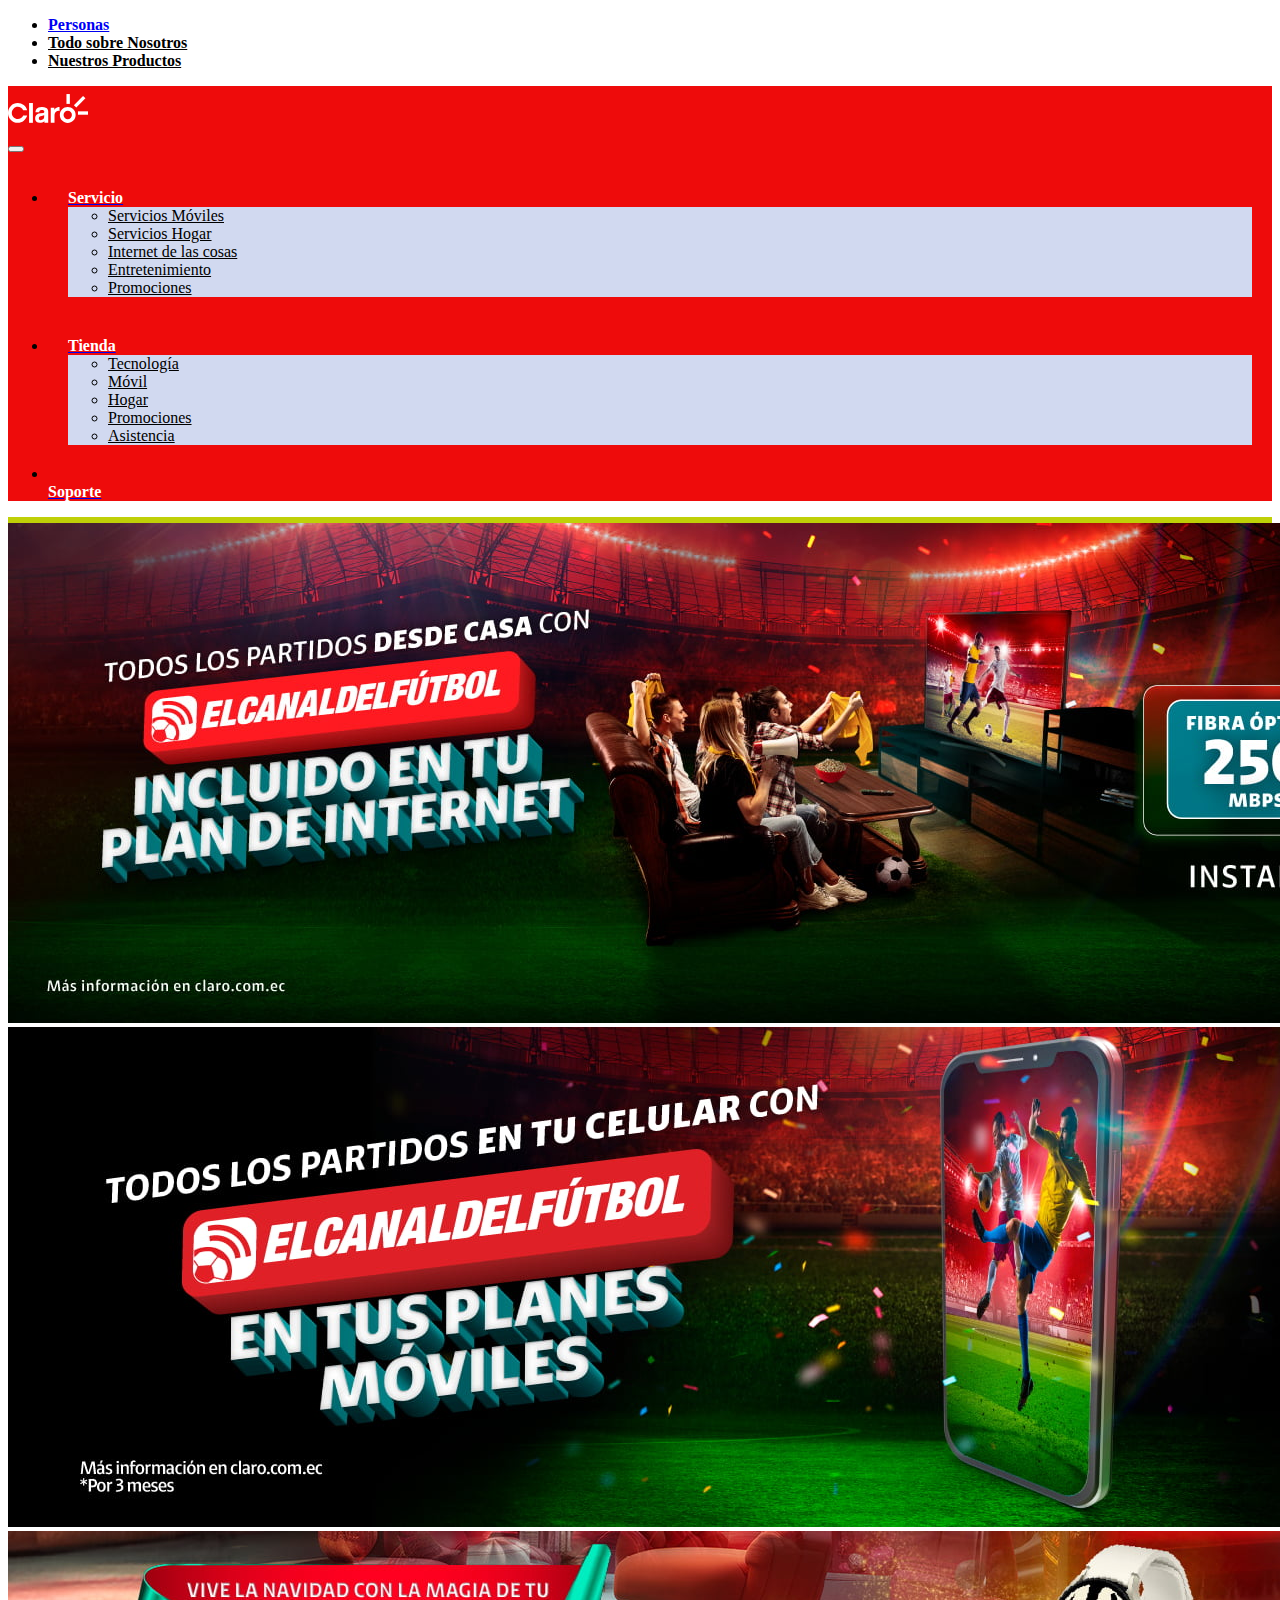
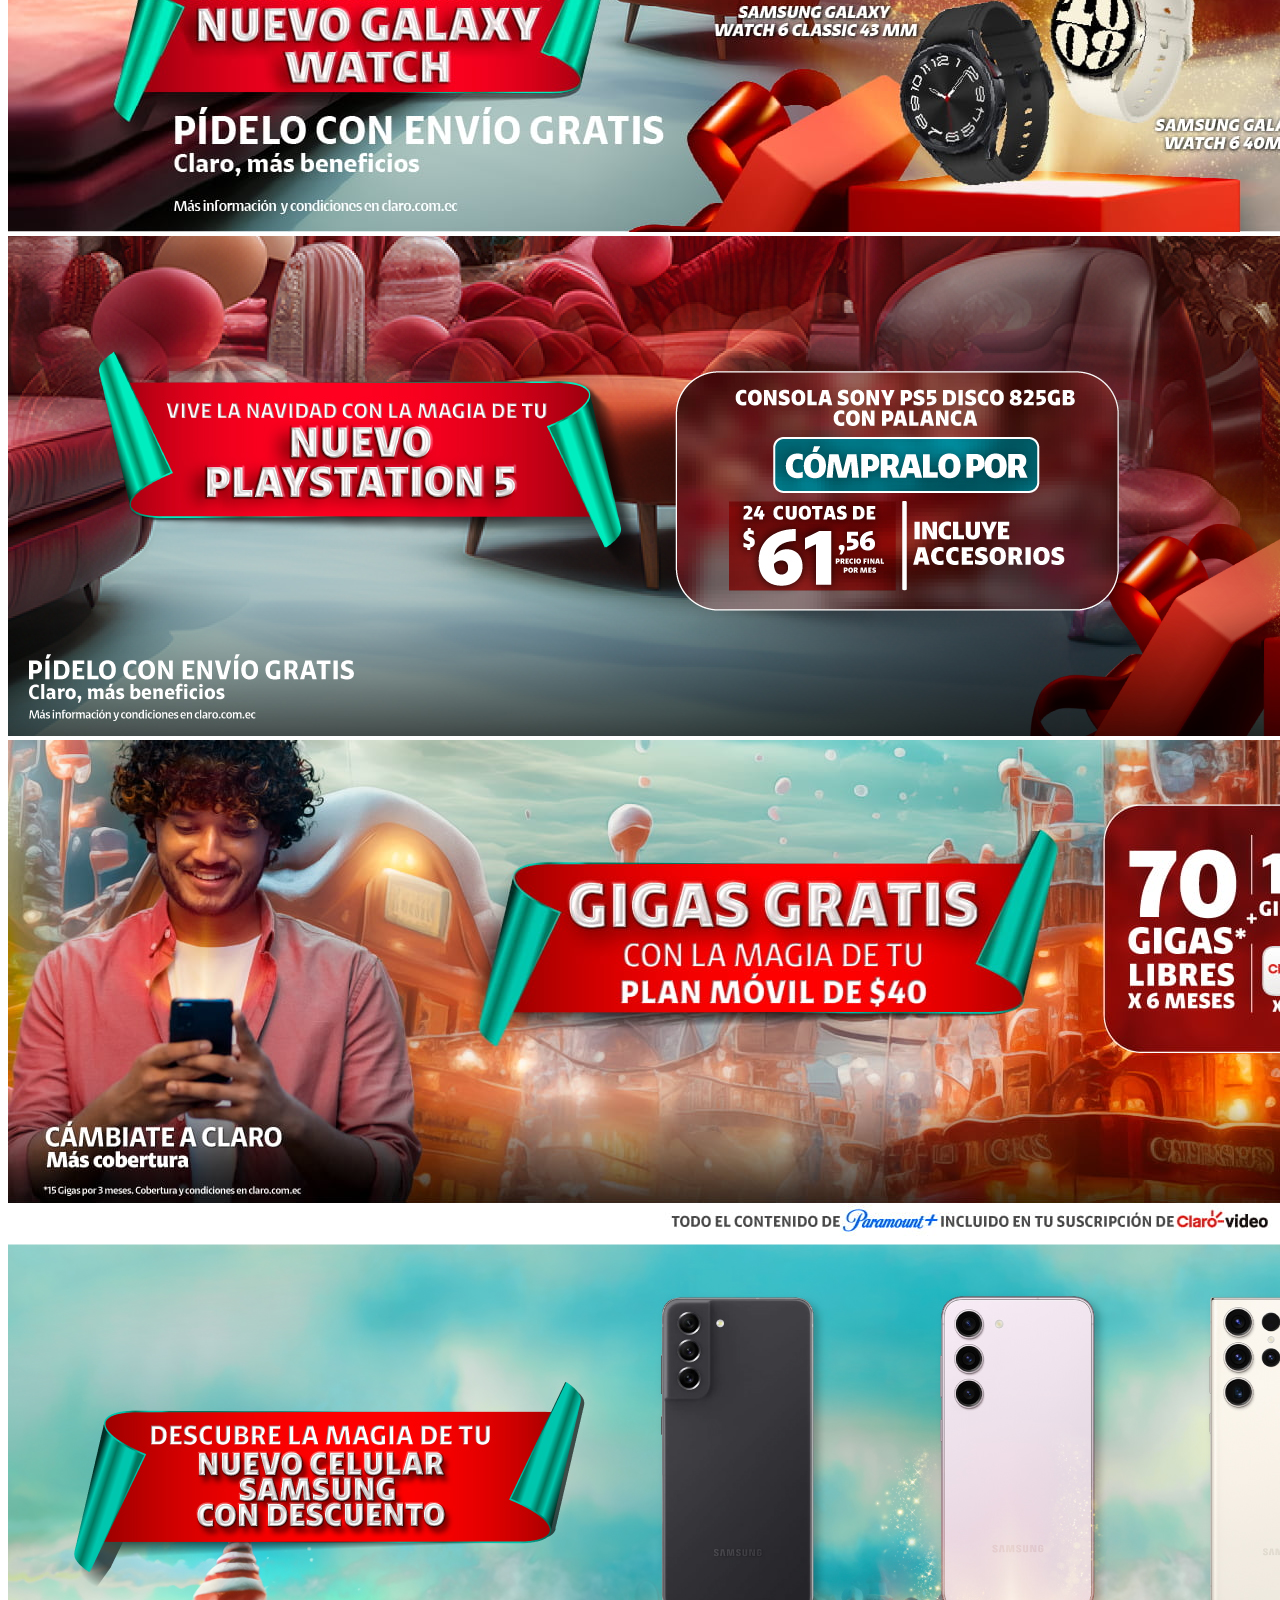
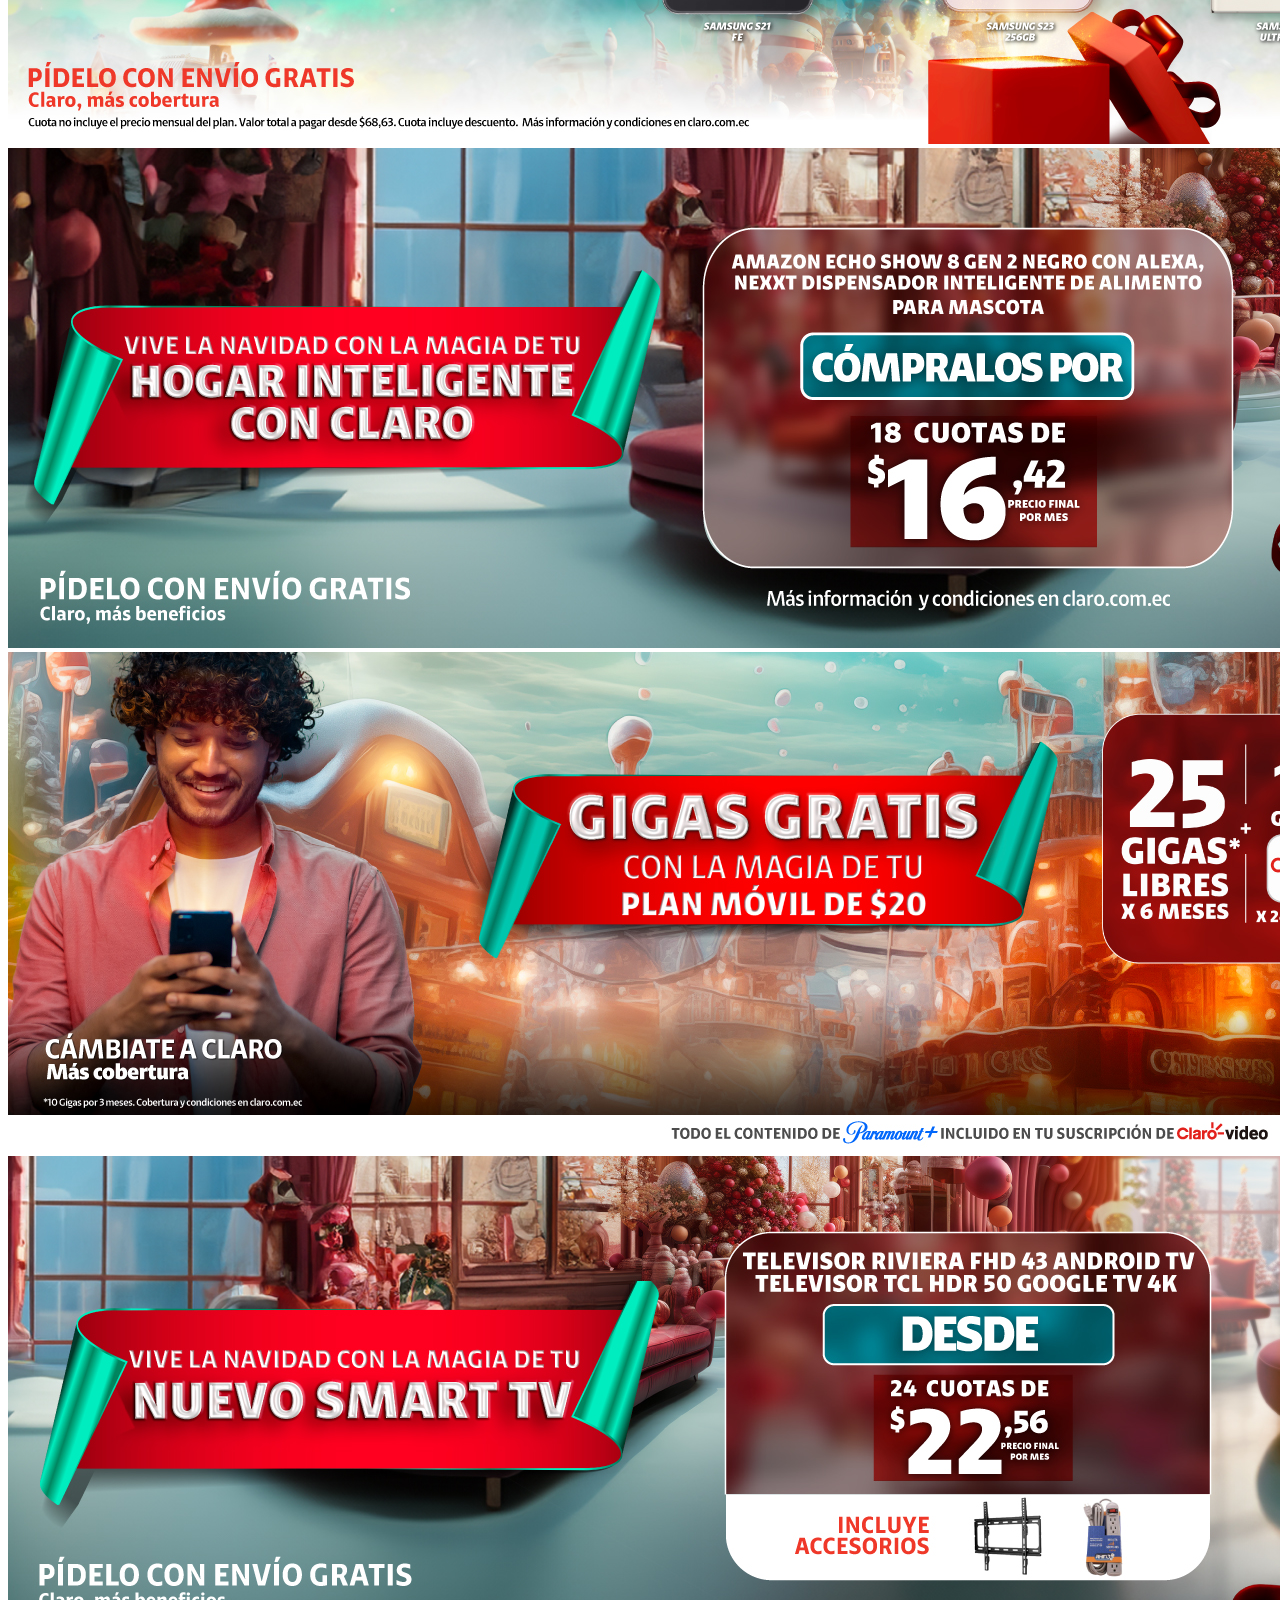
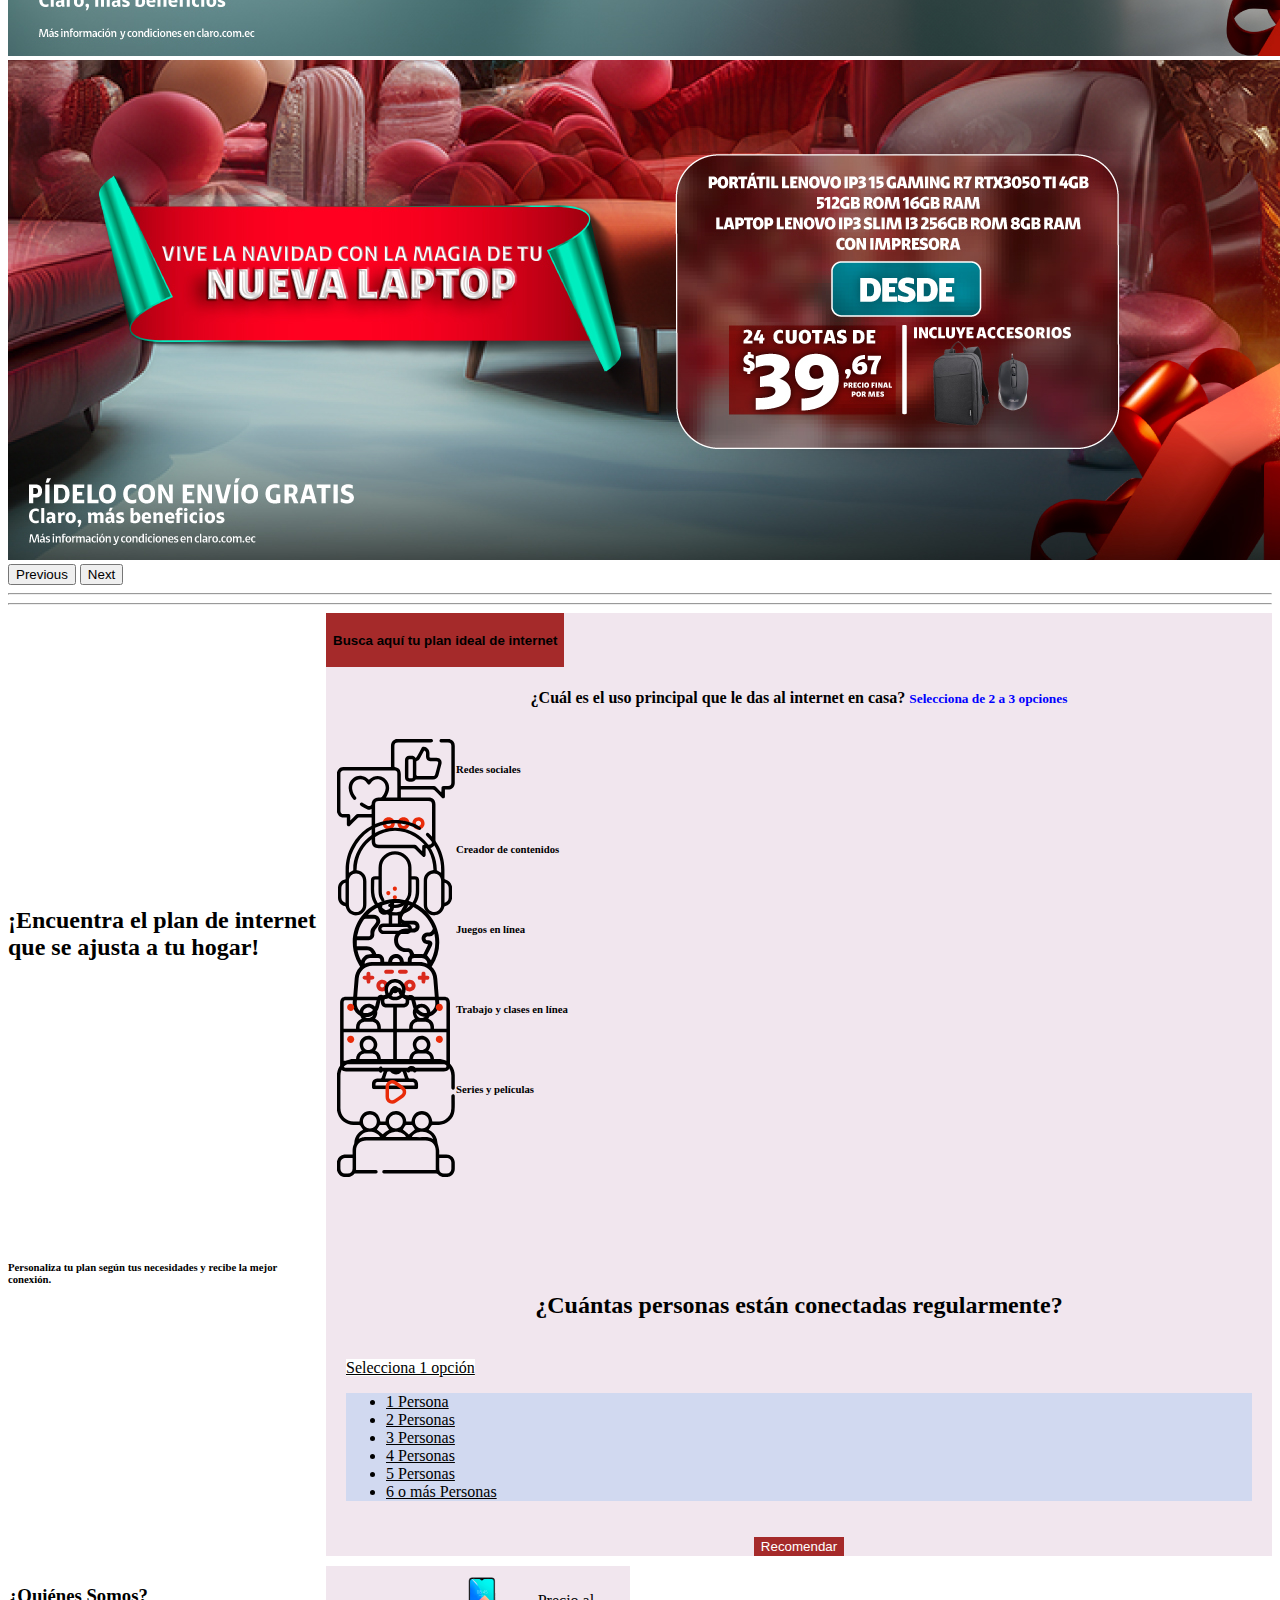
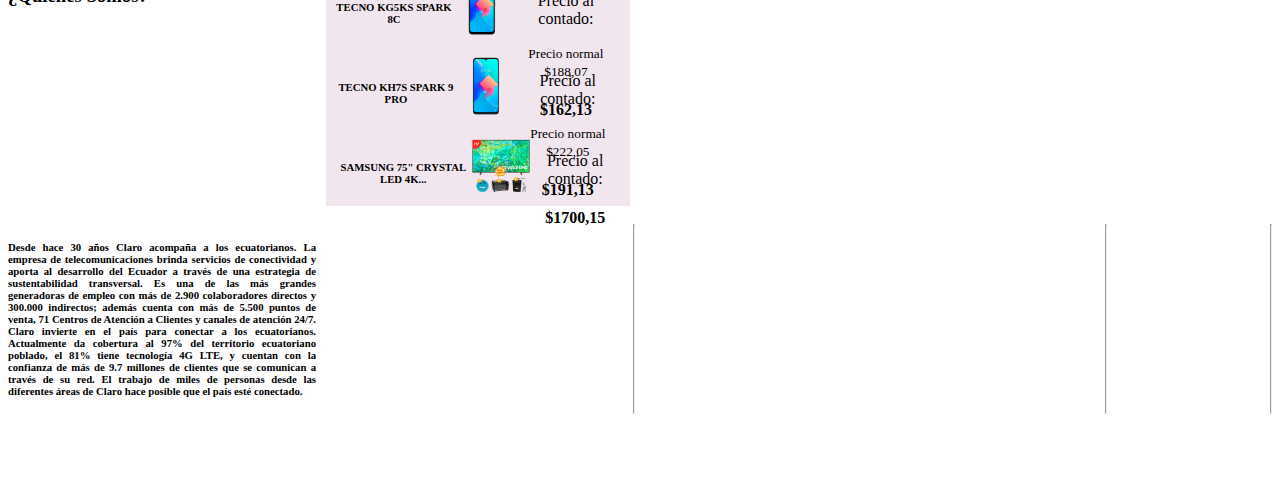
<file: index.html>
<!DOCTYPE html>
<html lang="en">
  <head>
    <meta charset="UTF-8" />
    <meta name="viewport" content="width=device-width, initial-scale=1.0" />
    <meta name="description" content="Página de inicio" />
    <meta name="keywords" content="html5, etiquetas" />
    <meta name="author" content="Karolina Gavilema" />
    <link
      href="https://cdn.jsdelivr.net/npm/bootstrap@5.3.2/dist/css/bootstrap.min.css"
      rel="stylesheet"
      integrity="sha384-T3c6CoIi6uLrA9TneNEoa7RxnatzjcDSCmG1MXxSR1GAsXEV/Dwwykc2MPK8M2HN"
      crossorigin="anonymous"
    />
    <link rel="stylesheet" href="css/estilos.css" />

    <title>Página oficial: Claro</title>
  </head>
  <body>
    <!-- ... (-----------------------------------------) ... -->
    <!-- ... (-----------------------------------------) ... -->
    <!-- ... (-----------------------------------------) ... -->

    <ul class="nav nav-underline">
      <li class="nav-item">
        <a class="nav-link active" aria-current="page" href="#"
          ><strong>Personas</strong></a
        >
      </li>
      <li class="nav-item">
        <a style="color:black" class="nav-link" href="nosotros.html"><strong>Todo sobre Nosotros</strong></a>
        
      </li>
      <li class="nav-item">
        <a style="color:black" class="nav-link" href="producto.html"><strong>Nuestros Productos</strong></a>
      </li>
    </ul>

    <!-- ... (-----------------------------------------) ... -->
    <!-- ... (-----------------------------------------) ... -->
    <!-- ... (-----------------------------------------) ... -->

    <nav class="navbar navbar-expand-lg bg-body-tertiary">
      <div class="container-fluid">
        <a class="navbar-brand" href="#"></a>
        <div>
          <img
            src="imagenes/logo-claro-blanco.svg"
            alt="logo"
            height="45px"
            width="80px"
          />
        </div>
        <button
          class="navbar-toggler"
          type="button"
          data-bs-toggle="collapse"
          data-bs-target="#navbarNavDropdown"
          aria-controls="navbarNavDropdown"
          aria-expanded="false"
          aria-label="Toggle navigation"
        >
          <span class="navbar-toggler-icon"></span>
        </button>
        <div class="collapse navbar-collapse" id="navbarNavDropdown">
          <ul class="navbar-nav">
            <li class="nav-item dropdown">
              <a
                class="nav-link dropdown-toggle"
                href="#"
                role="button"
                data-bs-toggle="dropdown"
                aria-expanded="false"
              >
                <strong style="color: white">Servicio</strong>
              </a>
              <ul class="dropdown-menu">
                <li><a class="dropdown-item" href="#">Servicios Móviles</a></li>
                <li><a class="dropdown-item" href="#">Servicios Hogar</a></li>
                <li>
                  <a class="dropdown-item" href="#">Internet de las cosas</a>
                </li>
                <li><a class="dropdown-item" href="#">Entretenimiento</a></li>
                <li><a class="dropdown-item" href="#">Promociones</a></li>
              </ul>
            </li>
            <li class="nav-item dropdown">
              <a
                class="nav-link dropdown-toggle"
                href="#"
                role="button"
                data-bs-toggle="dropdown"
                aria-expanded="false"
              >
                <strong style="color: white">Tienda</strong>
              </a>
              <ul class="dropdown-menu">
                <li><a class="dropdown-item" href="#">Tecnología</a></li>
                <li><a class="dropdown-item" href="#">Móvil</a></li>
                <li><a class="dropdown-item" href="#">Hogar</a></li>
                <li><a class="dropdown-item" href="#">Promociones</a></li>
                <li><a class="dropdown-item" href="#">Asistencia</a></li>
              </ul>
            </li>
            <li class="nav-item">
              <br />
              <a class="nav-link active" aria-current="page" href="https://soporteec.helpsite.cloud/home"
                ><strong style="color: white">Soporte</strong></a
              >
            </li>
          </ul>
        </div>
      </div>
    </nav>

    <!-- ... (BOOTSTRAP DE CARUSEL) ... -->
    <!-- ... (-----------------------------------------) ... -->
    <!-- ... (-----------------------------------------) ... -->
    <!-- ... (-----------------------------------------) ... -->

    <div
      style="
        display: flex;
        justify-content: center;
        border: solid rgb(191, 208, 7);
        background-color: rgb(239, 239, 212);
      "
    ></div>
    <div
      id="carouselExampleAutoplaying"
      class="carousel slide"
      data-bs-ride="carousel"
    >
      <div class="carousel-inner">
        <div class="carousel-item active">
          <img
            src="imagenes/vitrina_oneplayfutbol.jpg"
            class="d-block w-100"
            alt="..."
          />
        </div>
        <div class="carousel-item">
          <img
            src="imagenes/vitrina_futbol.jpg"
            class="d-block w-100"
            alt="..."
          />
        </div>
        <div class="carousel-item">
          <img
            src="imagenes/landing_reloj_.jpg"
            class="d-block w-100"
            alt="..."
          />
        </div>
        <div class="carousel-item active">
          <img
            src="imagenes/play_station.jpg"
            class="d-block w-100"
            alt="..."
          />
        </div>
        <div class="carousel-item active">
          <img
            src="imagenes/portabilidad4.jpg"
            class="d-block w-100"
            alt="..."
          />
        </div>
        <div class="carousel-item active">
          <img src="imagenes/samsung.jpg" class="d-block w-100" alt="..." />
        </div>
        <div class="carousel-item active">
          <img src="imagenes/echo_show.jpg" class="d-block w-100" alt="..." />
        </div>
        <div class="carousel-item active">
          <img src="imagenes/plan.jpg" class="d-block w-100" alt="..." />
        </div>
        <div class="carousel-item active">
          <img src="imagenes/generaldos_.jpg" class="d-block w-100" alt="..." />
        </div>
        <div class="carousel-item active">
          <img
            src="imagenes/laptops_impresora.jpg"
            class="d-block w-100"
            alt="..."
          />
        </div>
      </div>
      <button
        class="carousel-control-prev"
        type="button"
        data-bs-target="#carouselExampleAutoplaying"
        data-bs-slide="prev"
      >
        <span class="carousel-control-prev-icon" aria-hidden="true"></span>
        <span class="visually-hidden">Previous</span>
      </button>
      <button
        class="carousel-control-next"
        type="button"
        data-bs-target="#carouselExampleAutoplaying"
        data-bs-slide="next"
      >
        <span class="carousel-control-next-icon" aria-hidden="true"></span>
        <span class="visually-hidden">Next</span>
      </button>
      <hr />
      <hr />
    </div>

    <!-- ... (-----------------------------------------) ... -->
    <!-- ... (-----------------------------------------) ... -->
    <!-- ... (-----------------------------------------) ... -->

    <div class="contenedor-principal">
      <br />
      <h2 style="text-align: left">
        ¡Encuentra el plan de internet que se ajusta a tu hogar!
      </h2>
      <h6 style="text-align: left">
        Personaliza tu plan según tus necesidades y recibe la mejor conexión.
      </h6>
      <div class="grid-2">
        <div class="d-grid gap-2 d-md-block" style="text-align: left">
          <button class="btn btn-primary" type="button">
            <h4>Busca aquí tu plan ideal de internet</h4>
          </button>
        </div>
        <h4>
          ¿Cuál es el uso principal que le das al internet en casa?
          <span style="font-size: smaller; color: blue"
            >Selecciona de 2 a 3 opciones</span
          >
        </h4>
        <!-- ... (-----------------------------------------) ... -->
        <!-- ... (-----------------------------------------) ... -->
        <!-- ... (-----------------------------------------) ... -->

        <div class="card-group">
          <div class="card">
            <img
              src="imagenes/redes-sociales-icono.svg"
              class="card-img-top"
              alt="..."
              height="120px"
              width="120px"
            />
            <div class="card-body">
              <h6 class="card-title">Redes sociales</h6>
            </div>
          </div>
          <div class="card">
            <img
              src="imagenes/ico-creador-contenidos.svg"
              class="card-img-top"
              alt="..."
              height="120px"
              width="120px"
            />
            <div class="card-body">
              <h6 class="card-title">Creador de contenidos</h6>
            </div>
          </div>
          <div class="card">
            <img
              src="imagenes/ico-juegos-linea.svg"
              class="card-img-top"
              alt="..."
              height="120px"
              width="120px"
            />
            <div class="card-body">
              <h6 class="card-title">Juegos en línea</h6>
            </div>
          </div>
          <div class="card">
            <img
              src="imagenes/ico-trabajo-clases-linea.svg"
              class="card-img-top"
              alt="..."
              height="120px"
              width="120px"
            />
            <div class="card-body">
              <h6 class="card-title">Trabajo y clases en línea</h6>
            </div>
          </div>
          <div class="card">
            <img
              src="imagenes/ico-series-peliculas.svg"
              class="card-img-top"
              alt="..."
              height="120px"
              width="120px"
            />
            <div class="card-body">
              <h6 class="card-title">Series y películas</h6>
            </div>
          </div>
          <!-- ... (-----------------------------------------) ... -->
          <!-- ... (-----------------------------------------) ... -->
          <!-- ... (-----------------------------------------) ... -->
        </div>
        <br /><br /><br /><br /><br /><br /><br /><br />

        <h2>¿Cuántas personas están conectadas regularmente?</h2>
        <section>
          <div class="dropdown" style="text-align: left">
            <a
              class="btn btn-secondary dropdown-toggle"
              href="#"
              role="button"
              data-bs-toggle="dropdown"
              aria-expanded="false"
            >
              Selecciona 1 opción
            </a>
            <ul class="dropdown-menu">
              <li><a class="dropdown-item" href="#">1 Persona</a></li>
              <li><a class="dropdown-item" href="#">2 Personas</a></li>
              <li><a class="dropdown-item" href="#">3 Personas</a></li>
              <li><a class="dropdown-item" href="#">4 Personas</a></li>
              <li><a class="dropdown-item" href="#">5 Personas</a></li>
              <li><a class="dropdown-item" href="#">6 o más Personas</a></li>
            </ul>
          </div>
          <div class="d-grid gap-2 col-3 mx-auto">
            <button
              style="color: rgb(255, 255, 255)"
              class="btn btn-primary"
              type="button"
            >
              Recomendar
            </button>
          </div>
        </section>
        <!-- ... (-----------------------------------------) ... -->
        <!-- ... (-----------------------------------------) ... -->
      </div>

      <h3 style="text-align: left">¿Quiénes Somos?</h3>
      <h6 style="text-align: justify">
        Desde hace 30 años Claro acompaña a los ecuatorianos. La empresa de
        telecomunicaciones brinda servicios de conectividad y aporta al
        desarrollo del Ecuador a través de una estrategia de sustentabilidad
        transversal. Es una de las más grandes generadoras de empleo con más de
        2.900 colaboradores directos y 300.000 indirectos; además cuenta con más
        de 5.500 puntos de venta, 71 Centros de Atención a Clientes y canales de
        atención 24/7. Claro invierte en el país para conectar a los
        ecuatorianos. Actualmente da cobertura al 97% del territorio ecuatoriano
        poblado, el 81% tiene tecnología 4G LTE, y cuentan con la confianza de
        más de 9.7 millones de clientes que se comunican a través de su red. El
        trabajo de miles de personas desde las diferentes áreas de Claro hace
        posible que el país esté conectado.
      </h6>
      <hr />
      <hr />

      <hr />
      
     
     <br><br><br><br>
    
      
      <div class="grid-3">
        <div class="d-grid gap-2 d-md-block" style="text-align: left"></div>

        <!-- ... (-----------------------------------------) ... -->
        <!-- ... (-----------------------------------------) ... -->
        <!-- ... (-----------------------------------------) ... -->
        <div class="card-group">
          <div class="card">
            <h6 class="card-title">TECNO KG5KS SPARK 8C</h6>
            <img src="imagenes/tecno.png" class="card-img-top" alt="..." />
            <div class="card-body">
              <p class="card-text">Precio al contado:</p>
              <p class="card-text">
                <small class="text-body-secondary">Precio normal $188,07</small>
              </p>
              <h4>$162,13</h4>
            </div>
          </div>
          <div class="card">
            <h6 class="card-title">TECNO KH7S SPARK 9 PRO</h6>
            <img
              src="imagenes/spark-9-pro.png"
              class="card-img-top"
              alt="..."
            />
            <div class="card-body">
              <p class="card-text">Precio al contado:</p>
              <p class="card-text">
                <small class="text-body-secondary">Precio normal $222,05</small>
              </p>
              <h4>$191,13</h4>
            </div>
          </div>
          <div class="card">
            <h6 class="card-title">SAMSUNG 75" CRYSTAL LED 4K...</h6>
            <img src="imagenes/09-samsung.png" class="card-img-top" alt="..." />
            <div class="card-body">
              <p class="card-text">Precio al contado:</p>
              <h4>$1700,15</h4>
            </div>
          </div>
          
        </div>
        
      </div>
      
        <!-- ... (-----------------------------------------) ... -->
        <!-- ... (-----------------------------------------) ... -->
        <!-- ... (-----------------------------------------) ... -->
        
        
    
    <script
      src="https://cdn.jsdelivr.net/npm/bootstrap@5.3.2/dist/js/bootstrap.bundle.min.js"
      integrity="sha384-C6RzsynM9kWDrMNeT87bh95OGNyZPhcTNXj1NW7RuBCsyN/o0jlpcV8Qyq46cDfL"
      crossorigin="anonymous"
    ></script>
  </body>
</html>
</file>
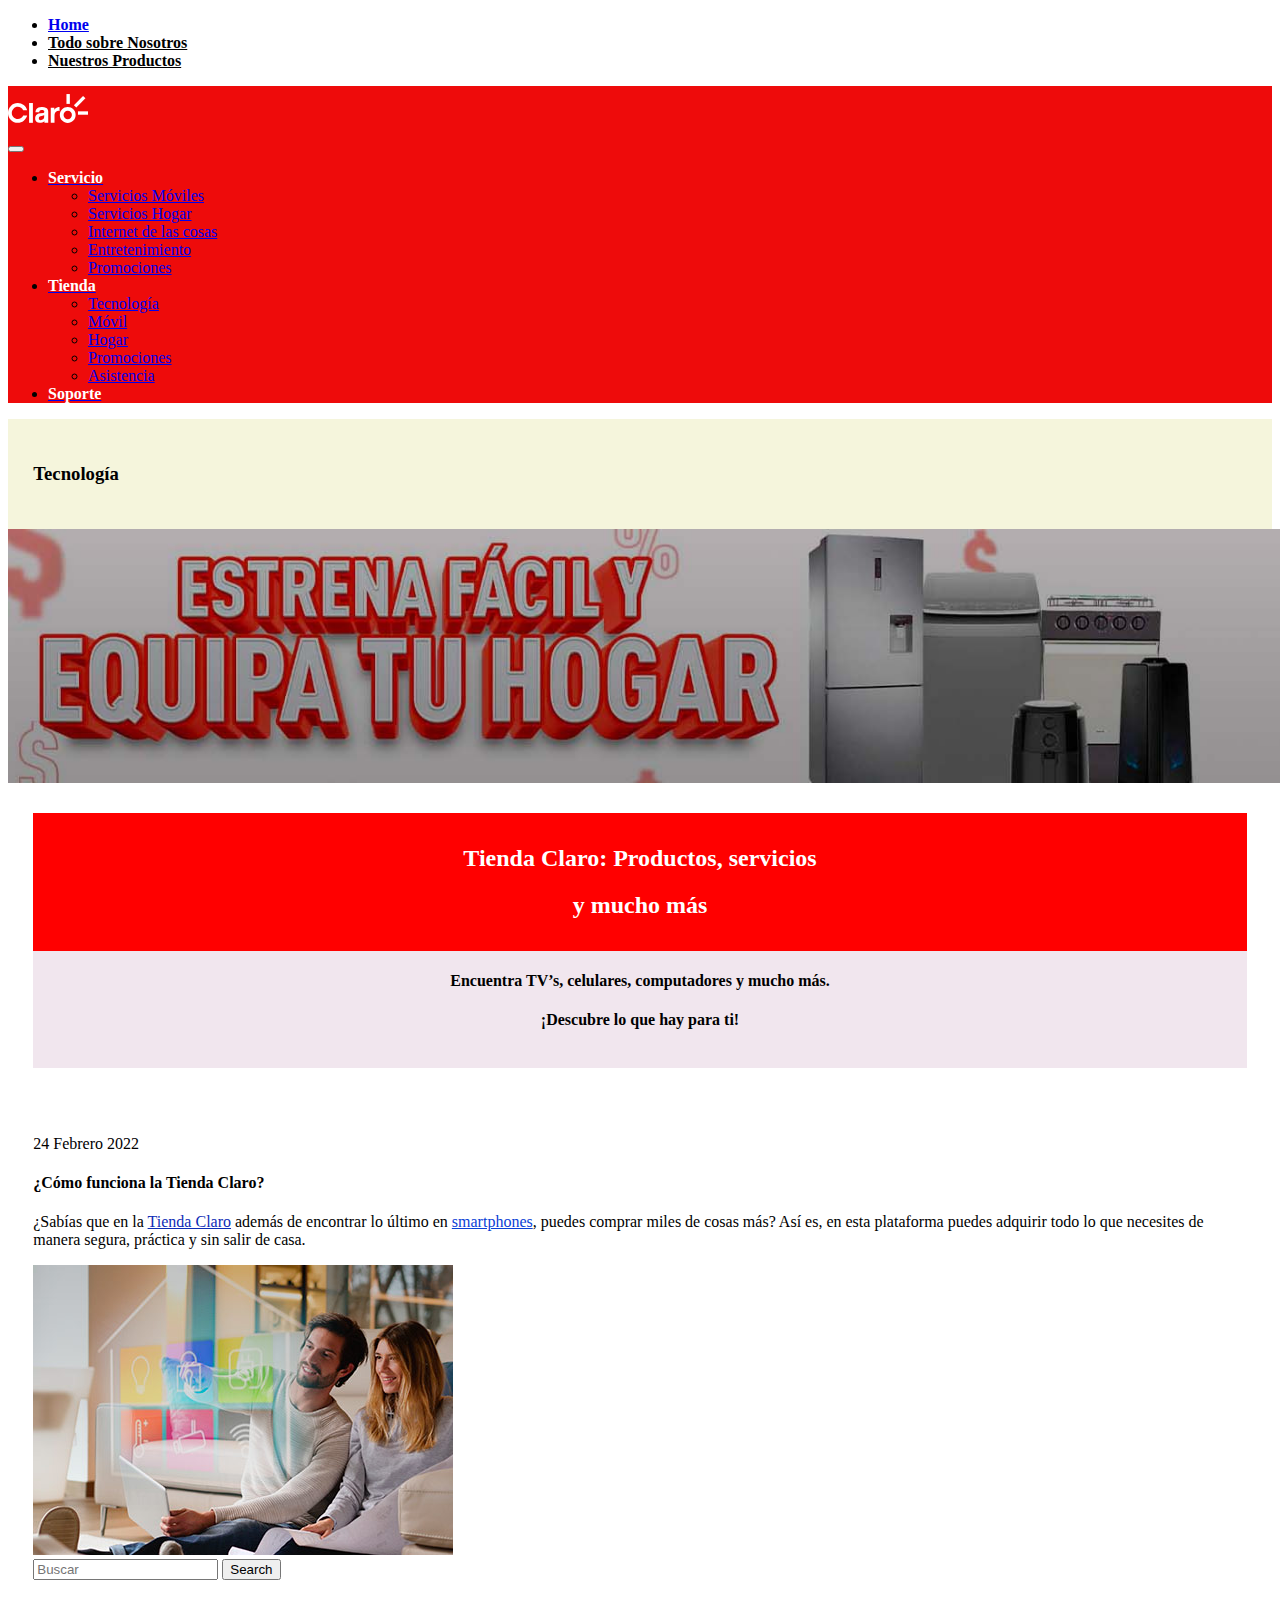
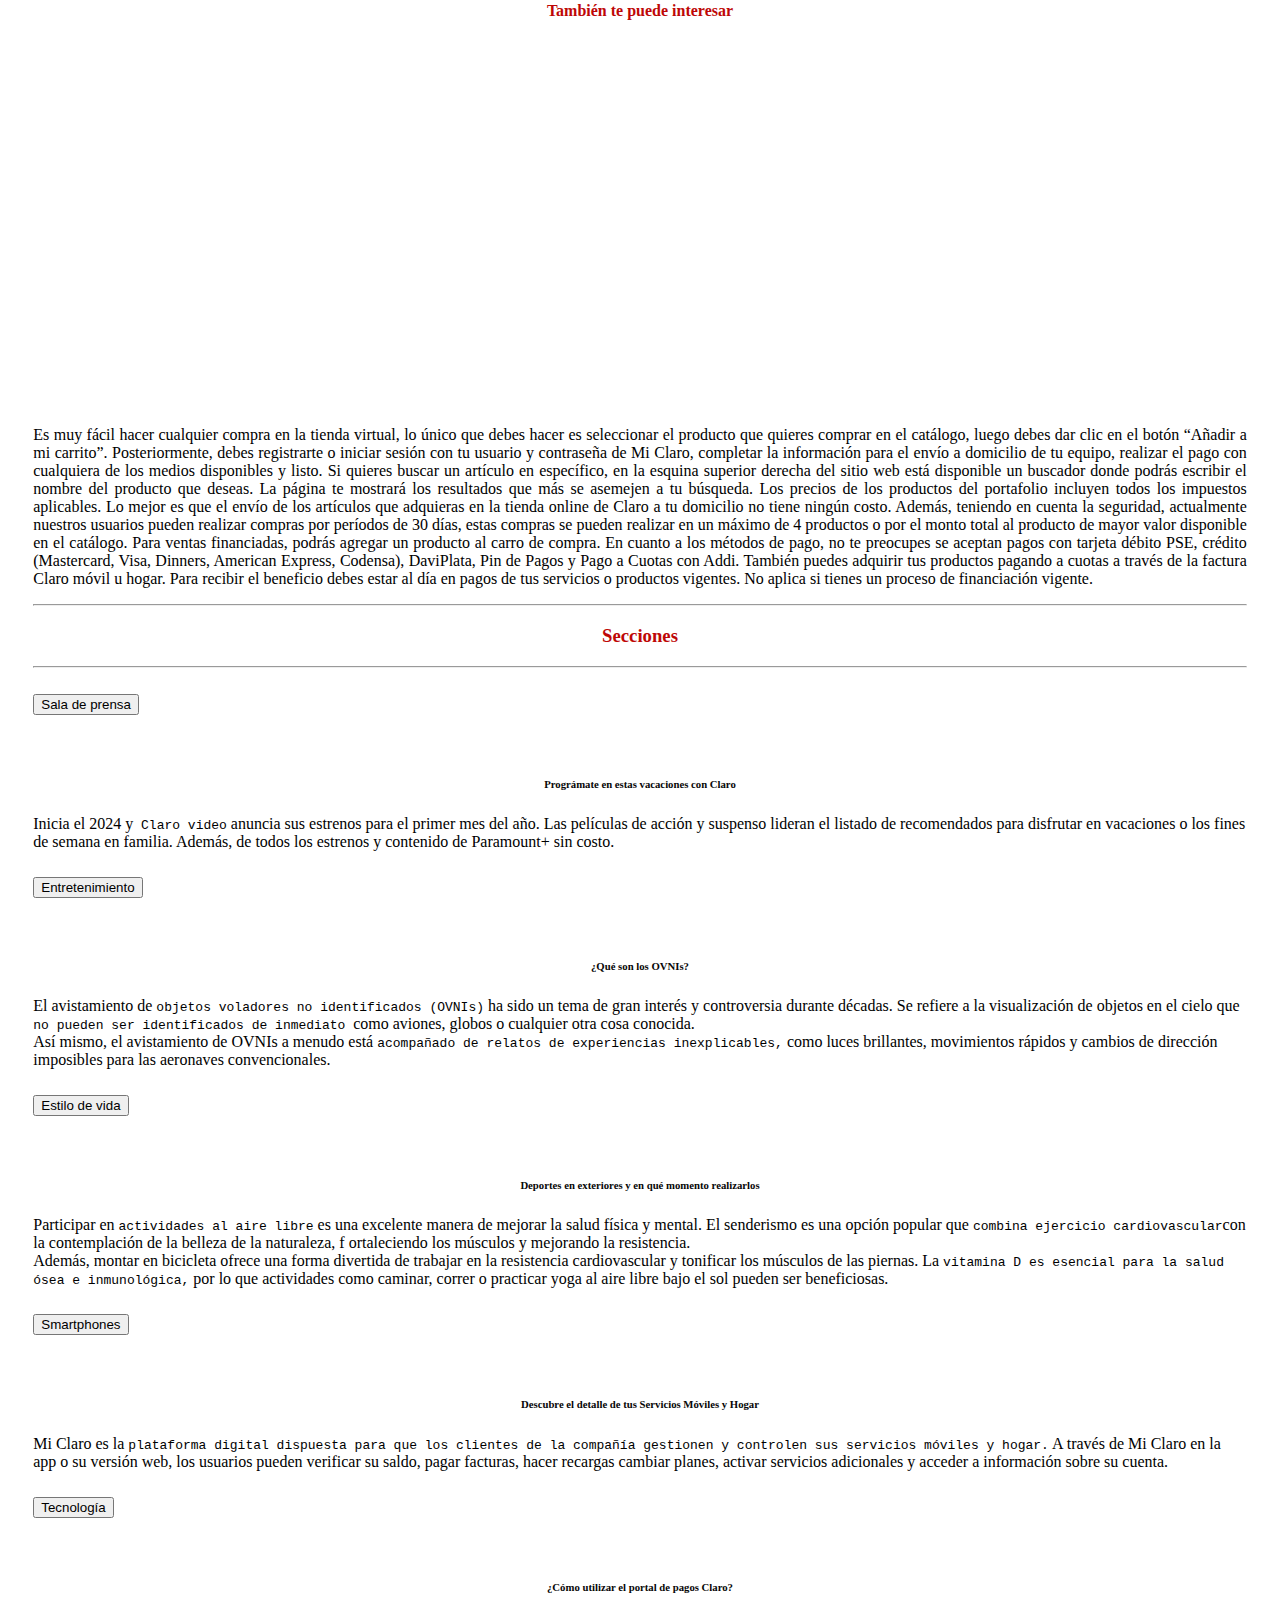
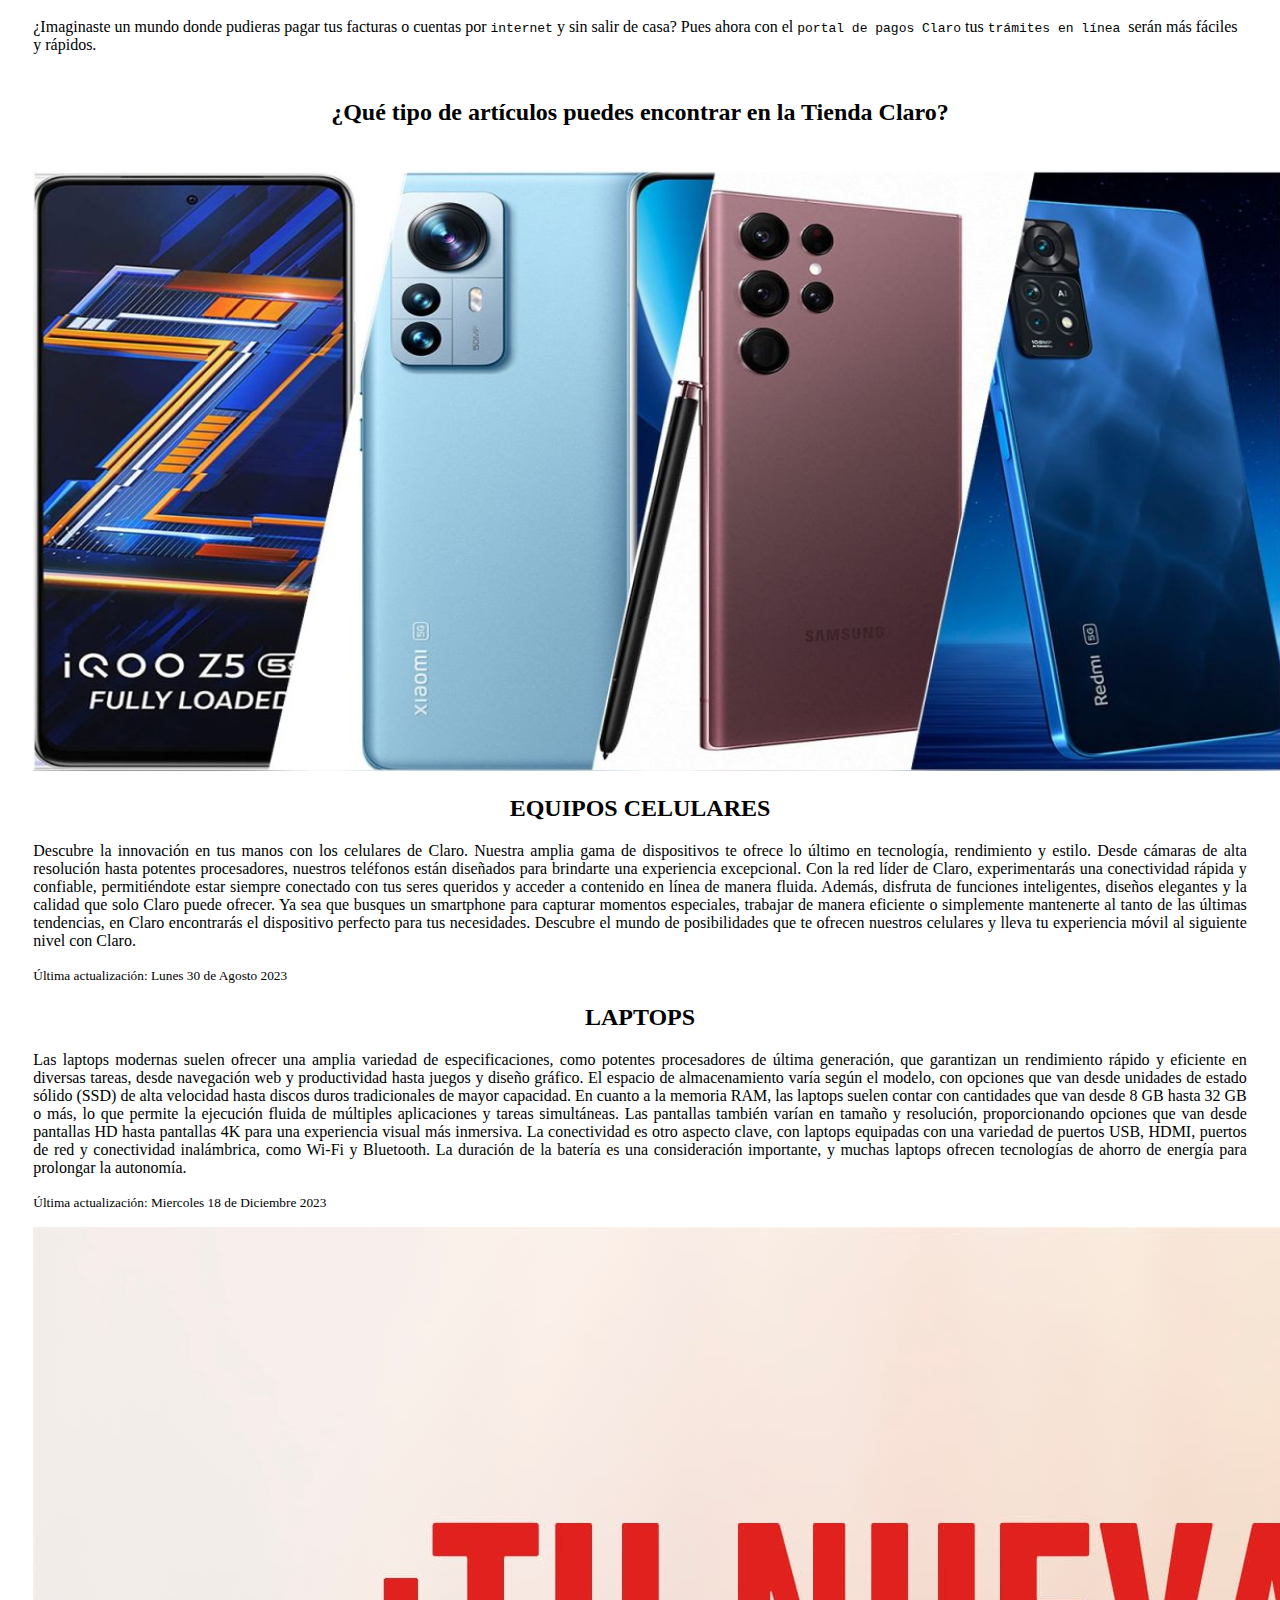
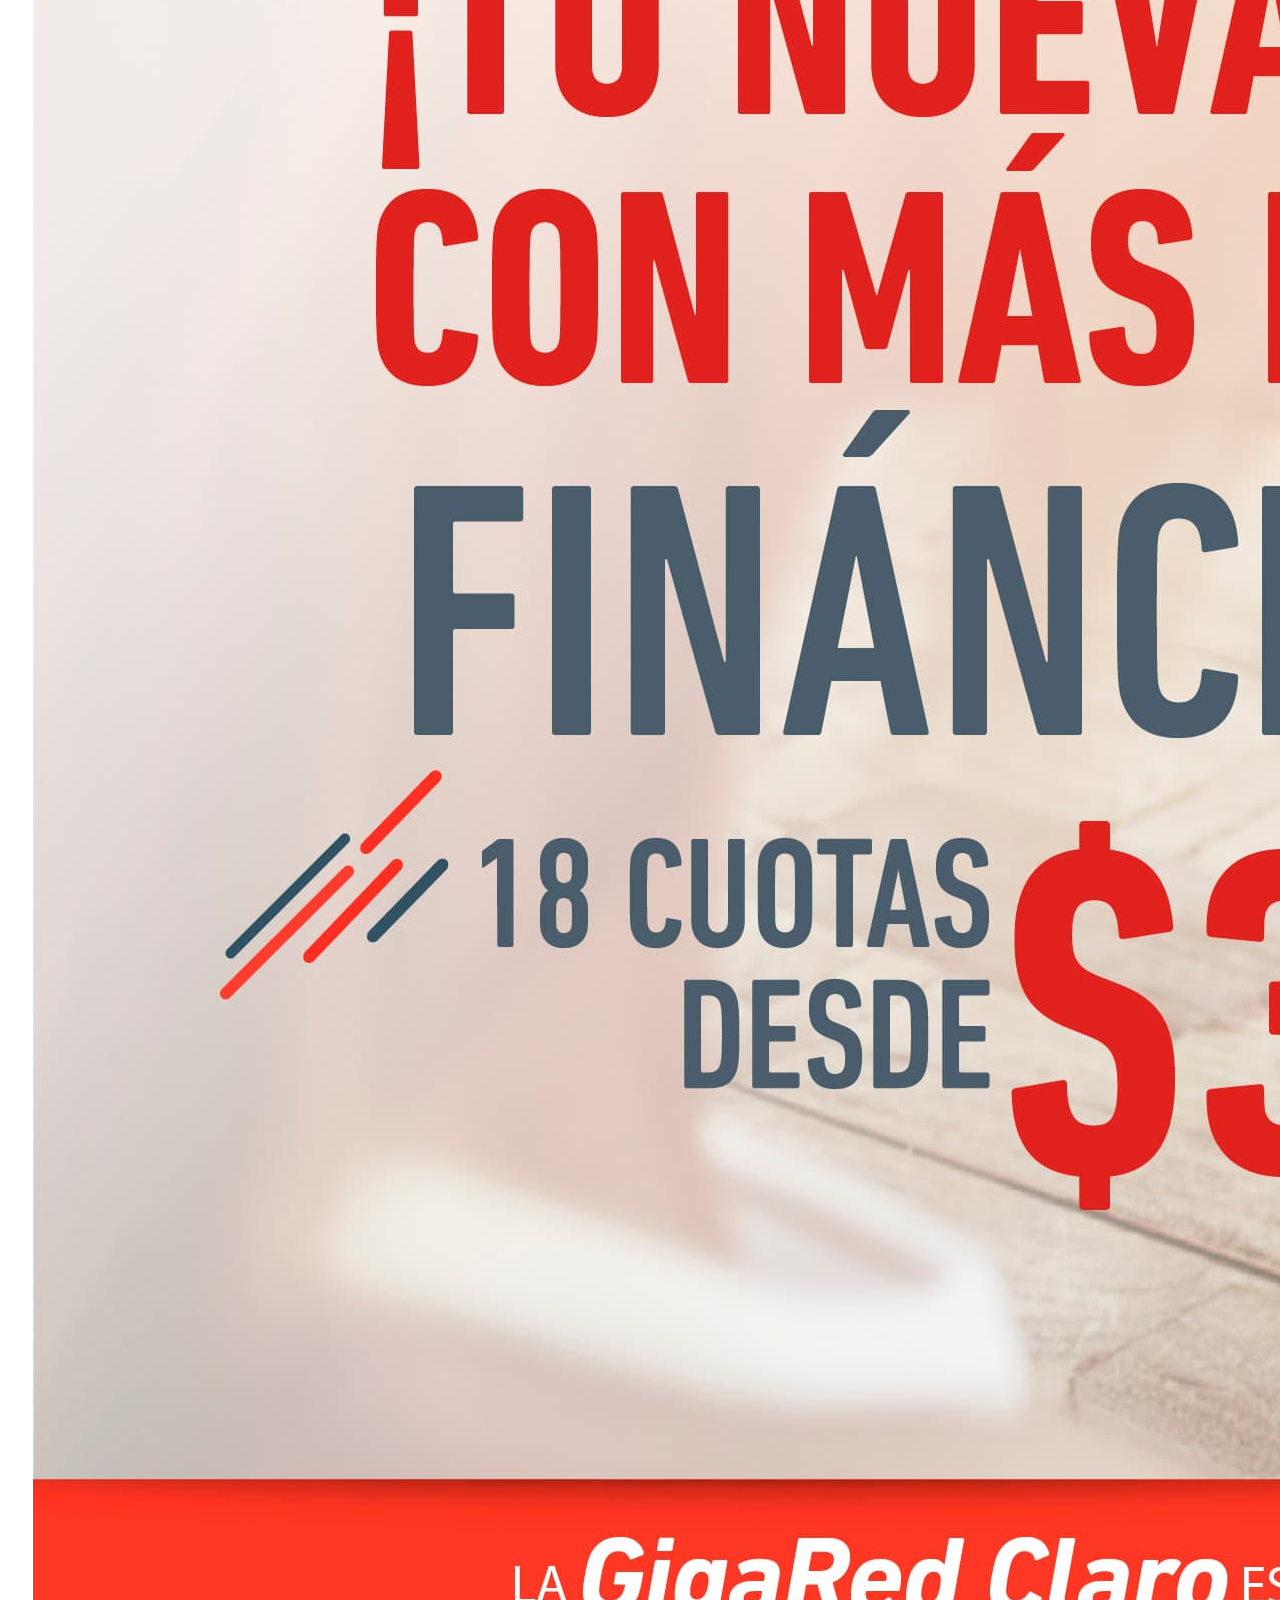
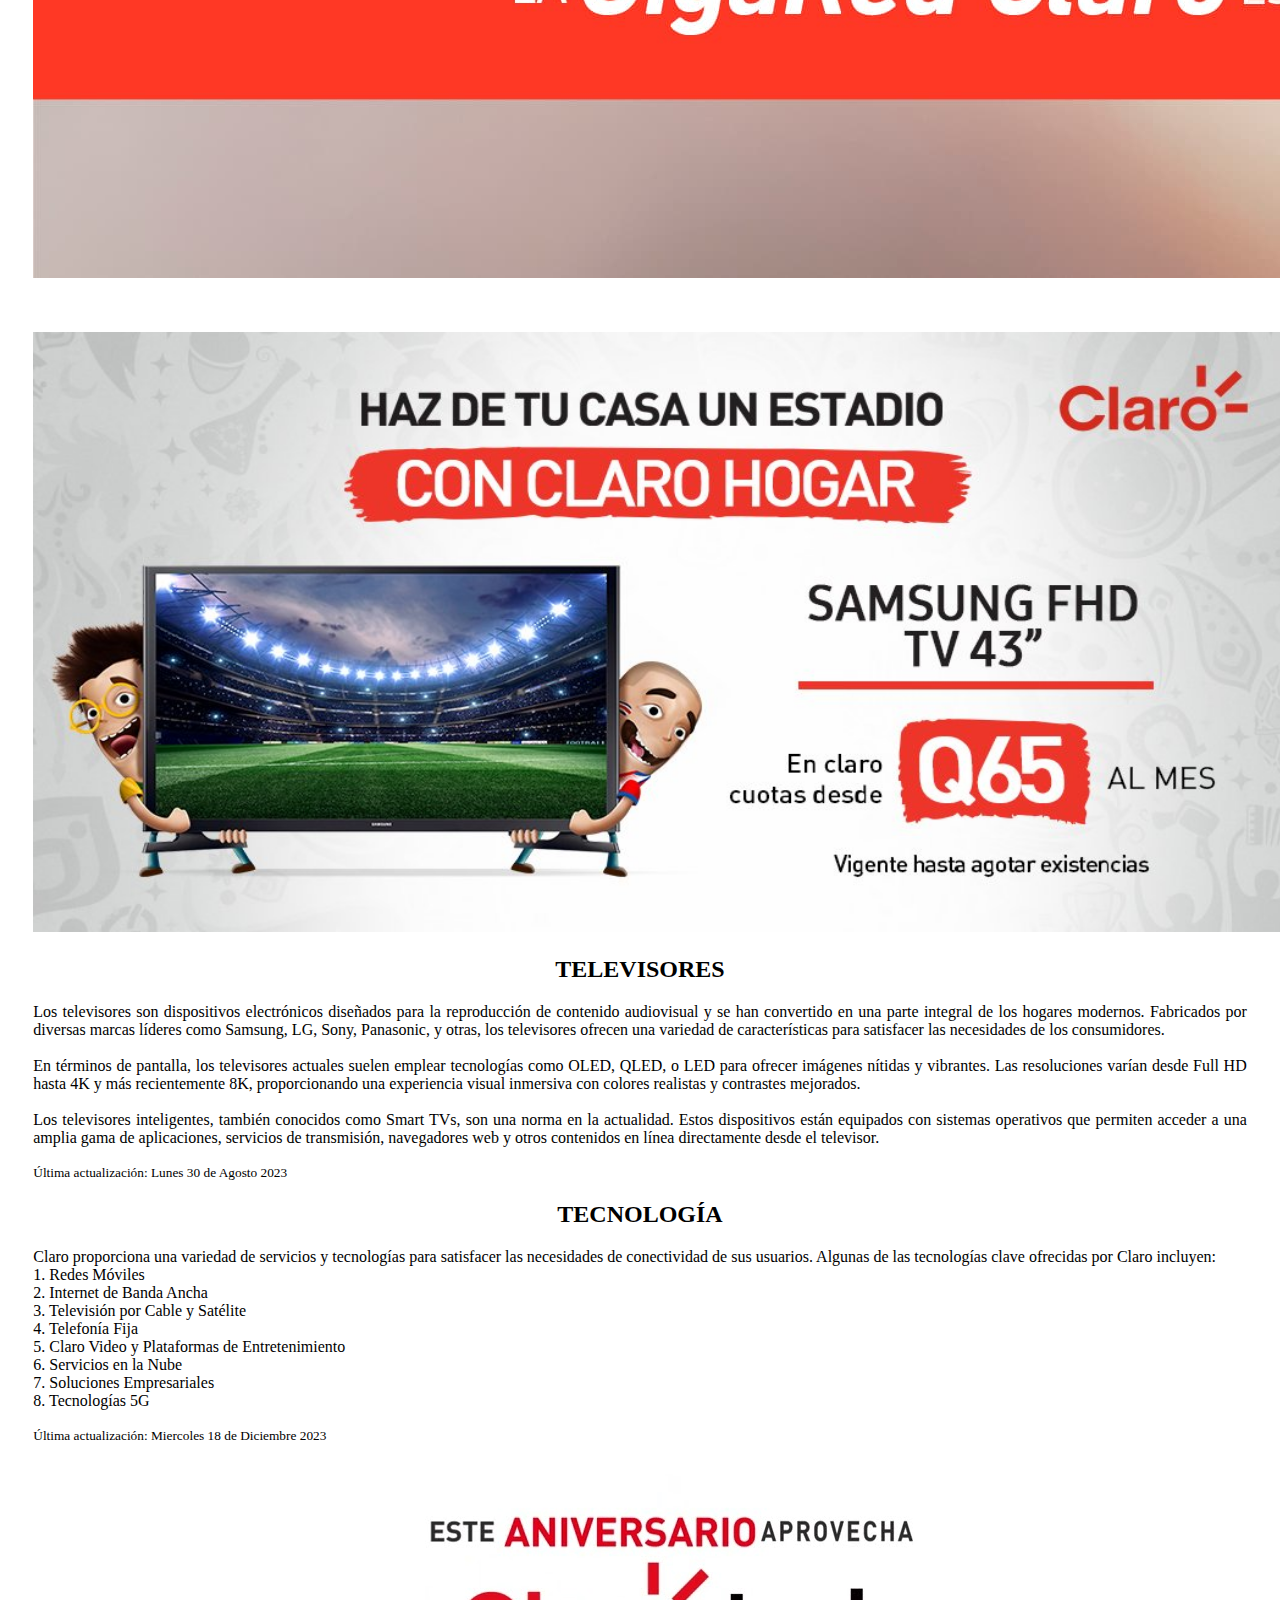
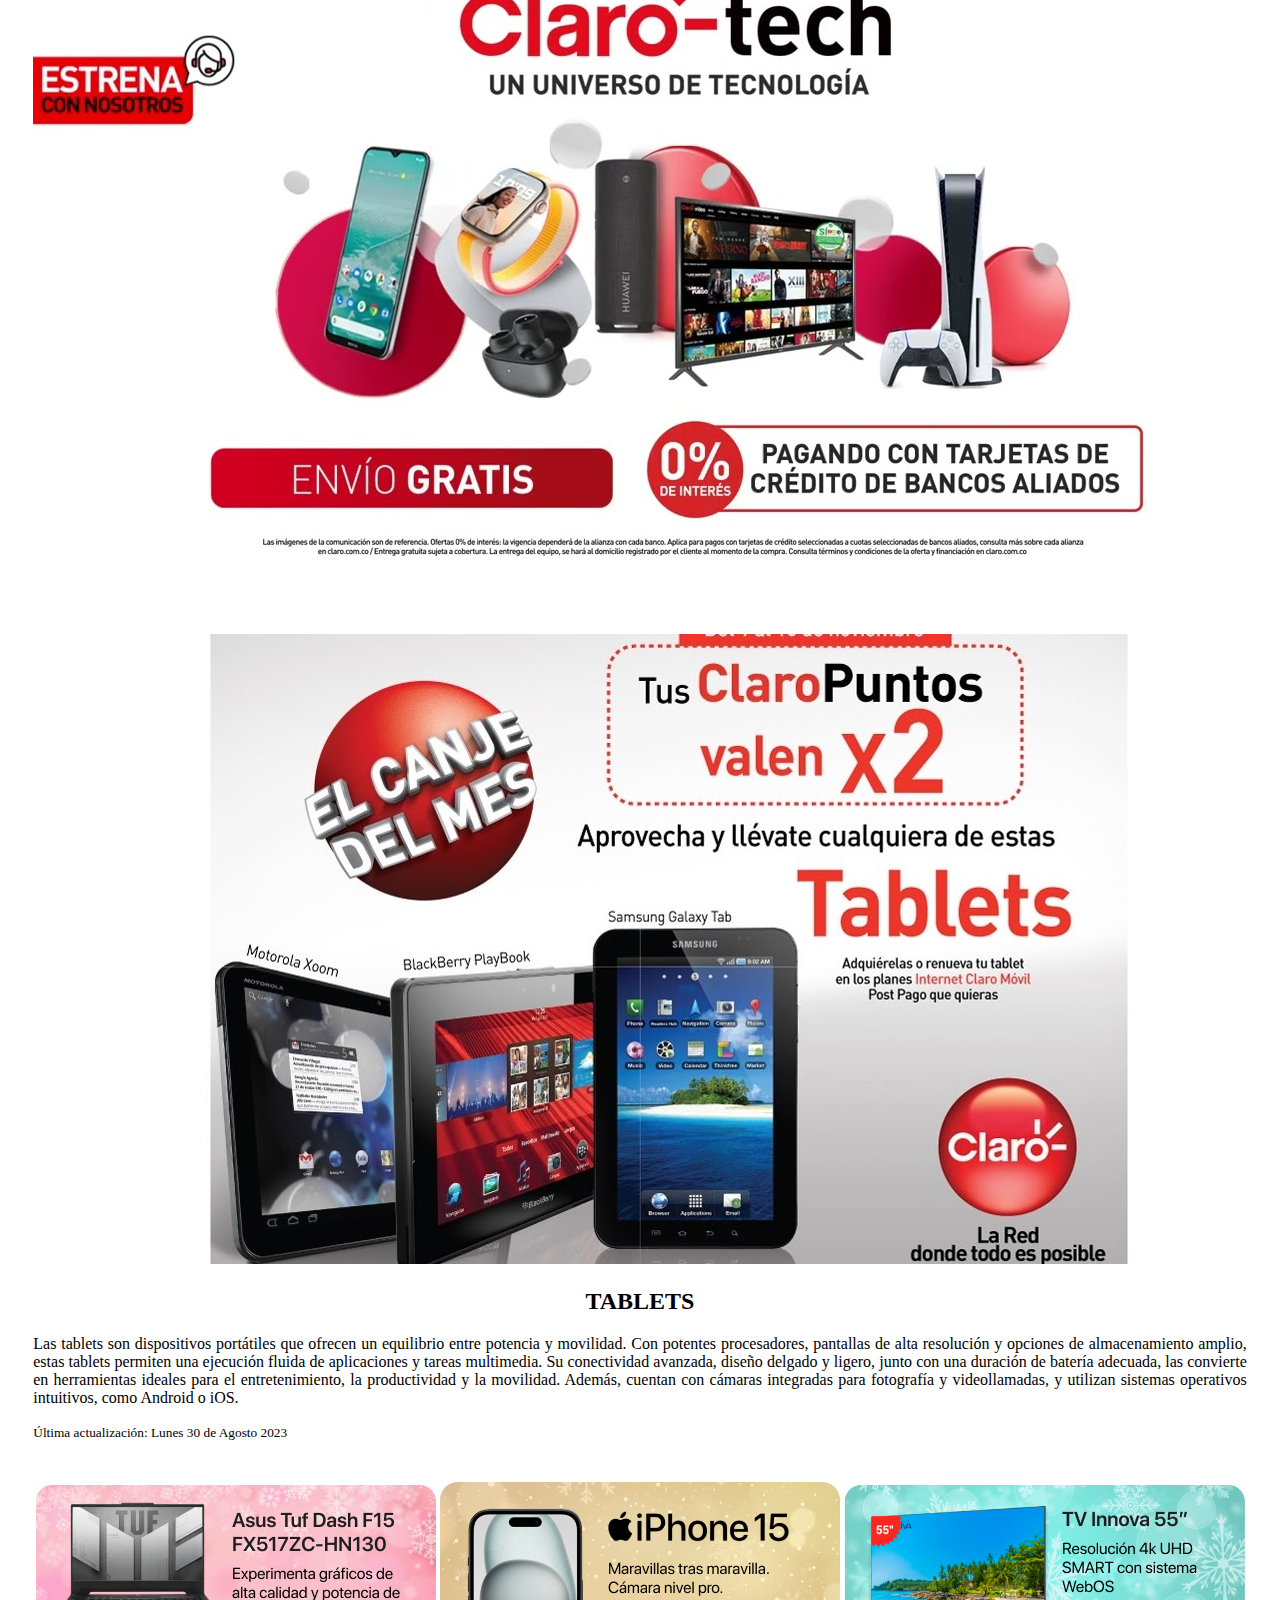
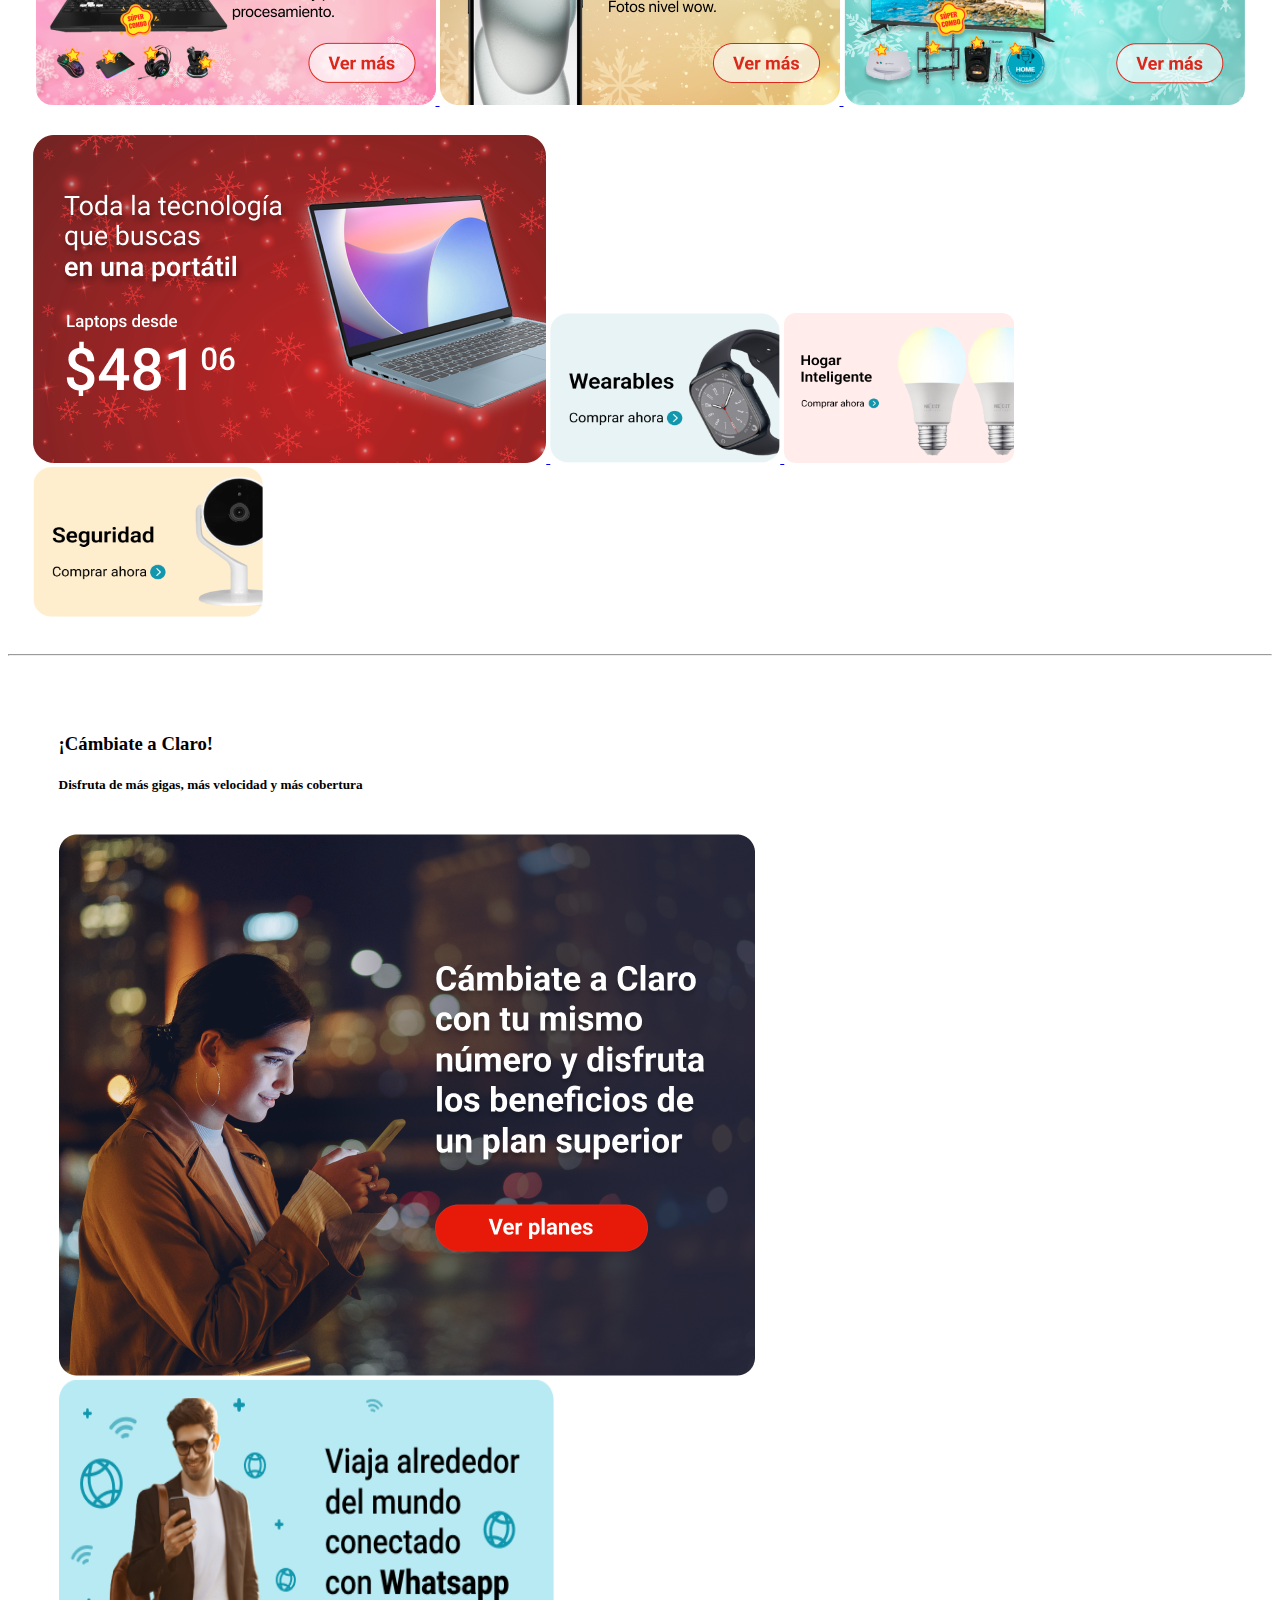
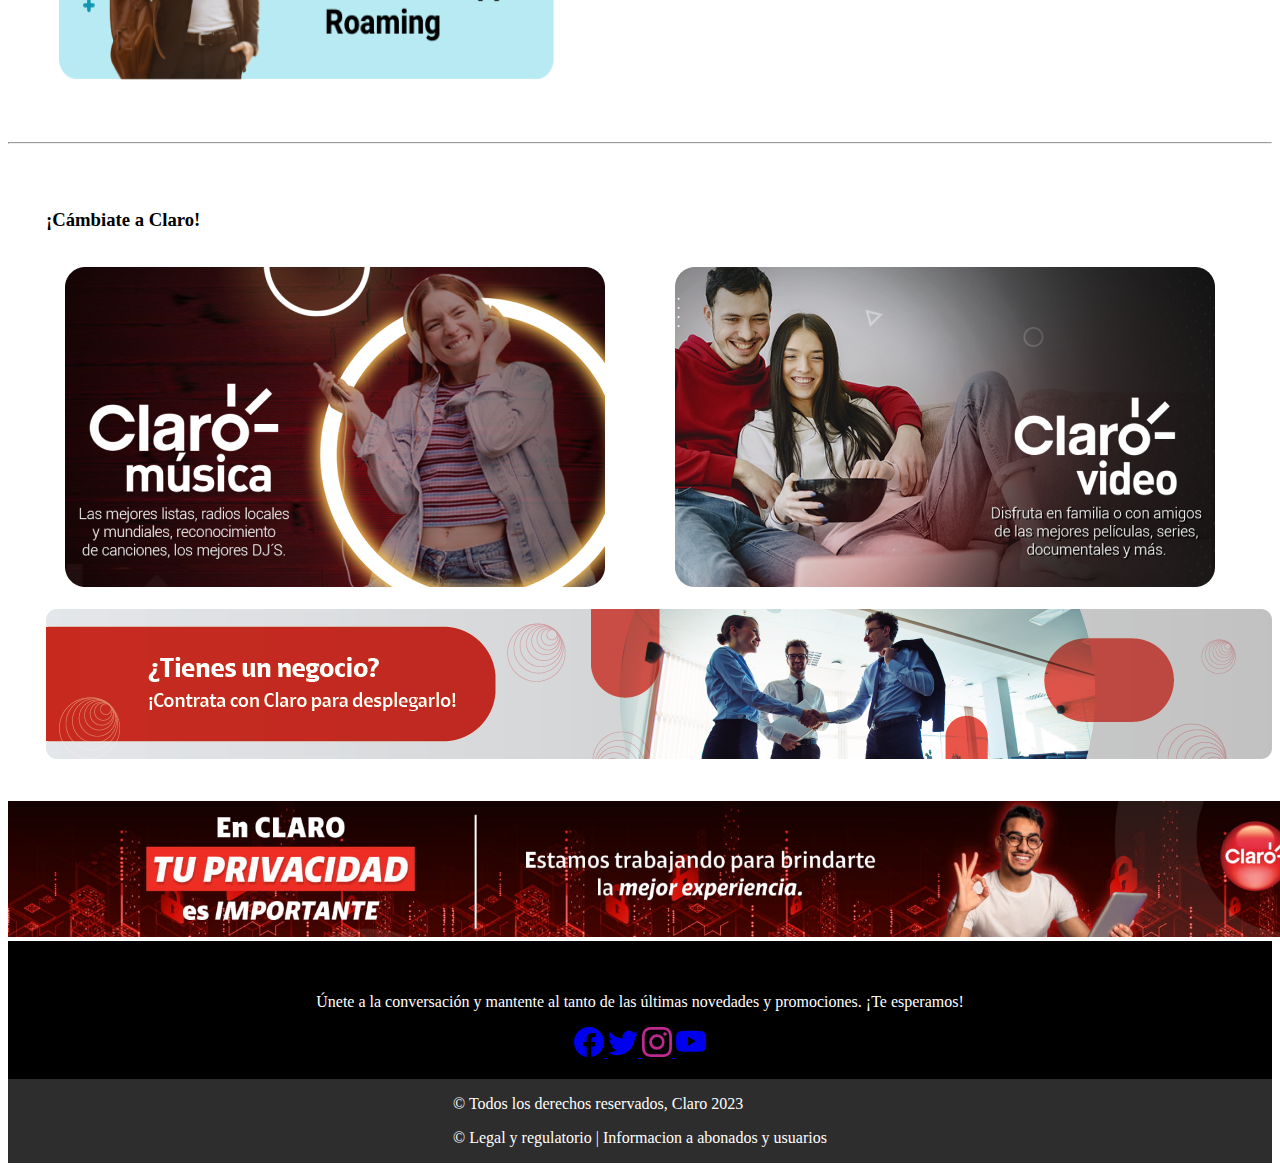
<file: producto.html>
<!DOCTYPE html>
<html lang="en">
<head>
    <meta charset="UTF-8">
    <meta name="viewport" content="width=device-width, initial-scale=1.0">
    <meta name="description" content="Página de inicio" />
    <meta name="keywords" content="html5, etiquetas" />
    <meta name="author" content="Karolina Gavilema" />
    <link
      href="https://cdn.jsdelivr.net/npm/bootstrap@5.3.2/dist/css/bootstrap.min.css"
      rel="stylesheet"
      integrity="sha384-T3c6CoIi6uLrA9TneNEoa7RxnatzjcDSCmG1MXxSR1GAsXEV/Dwwykc2MPK8M2HN"
      crossorigin="anonymous"
    />
    <link rel="stylesheet" href="css/producto.css" />
    <title>Tienda Claro: Productos, servicios y mucho más</title>
</head>
<body>
     <!-- ... (-----------------------------------------) ... -->
    <!-- ... (-----------------------------------------) ... -->
    <!-- ... (-----------------------------------------) ... -->

    <ul class="nav nav-underline">
        <li class="nav-item">
          <a class="nav-link active" aria-current="page" href="index.html"
            ><strong>Home</strong></a
          >
        </li>
        <li class="nav-item" >
          <a style="color:black" class="nav-link" href="nosotros.html"><strong>Todo sobre Nosotros</strong></a>
        </li>
        <li class="nav-item">
          <a style="color:black" class="nav-link" href="producto.html"><strong>Nuestros Productos</strong></a>
        </li>
      </ul>
  
      <!-- ... (-----------------------------------------) ... -->
      <!-- ... (-----------------------------------------) ... -->
      <!-- ... (-----------------------------------------) ... -->
  
      <nav class="navbar navbar-expand-lg bg-body-tertiary">
        <div class="container-fluid">
          <a class="navbar-brand" href="#"></a>
          <div>
            <img
              src="imagenes/logo-claro-blanco.svg"
              alt="logo"
              height="45px"
              width="80px"
            />
          </div>
          <button
            class="navbar-toggler"
            type="button"
            data-bs-toggle="collapse"
            data-bs-target="#navbarNavDropdown"
            aria-controls="navbarNavDropdown"
            aria-expanded="false"
            aria-label="Toggle navigation"
          >
            <span class="navbar-toggler-icon"></span>
          </button>
          <div class="collapse navbar-collapse" id="navbarNavDropdown">
            <ul class="navbar-nav">
              <li class="nav-item dropdown">
                <a
                  class="nav-link dropdown-toggle"
                  href="#"
                  role="button"
                  data-bs-toggle="dropdown"
                  aria-expanded="false"
                >
                  <strong style="color: white">Servicio</strong>
                </a>
                <ul class="dropdown-menu">
                  <li><a class="dropdown-item" href="#">Servicios Móviles</a></li>
                  <li><a class="dropdown-item" href="#">Servicios Hogar</a></li>
                  <li>
                    <a class="dropdown-item" href="#">Internet de las cosas</a>
                  </li>
                  <li><a class="dropdown-item" href="#">Entretenimiento</a></li>
                  <li><a class="dropdown-item" href="#">Promociones</a></li>
                </ul>
              </li>
              <li class="nav-item dropdown">
                <a
                  class="nav-link dropdown-toggle"
                  href="#"
                  role="button"
                  data-bs-toggle="dropdown"
                  aria-expanded="false"
                >
                  <strong style="color: white">Tienda</strong>
                </a>
                <ul class="dropdown-menu">
                  <li><a class="dropdown-item" href="#">Tecnología</a></li>
                  <li><a class="dropdown-item" href="#">Móvil</a></li>
                  <li><a class="dropdown-item" href="#">Hogar</a></li>
                  <li><a class="dropdown-item" href="#">Promociones</a></li>
                  <li><a class="dropdown-item" href="#">Asistencia</a></li>
                </ul>
              </li>
              <li class="nav-item">
                
                <a class="nav-link active" aria-current="page" href="#"
                  ><strong style="color: white">Soporte</strong></a
                >
              </li>
            </ul>
          </div>
        </div>
      </nav>

       <!-- ... (-----------------------------------------) ... -->
       <!-- ... (-----------------------------------------) ... -->
       <!-- ... (-----------------------------------------) ... -->

       <section>
        <div class="contenedor-principal-1">
            <div class="grid-1">
            <h3><strong>Tecnología</strong></h3> 
        </div>
    </div>
      </section>

      <!-- ... (-----------------------------------------) ... -->
      <!-- ... (-----------------------------------------) ... -->
      <!-- ... (-----------------------------------------) ... -->

      <section>
        <div class="contenedor-principal-2">
            <div class="grid-2">
            <img width="1308px" src="imagenes/Productos-servicio.jpg">
            </div>
        </div>

      </section>

      <!-- ... (-----------------------------------------) ... -->
      <!-- ... (-----------------------------------------) ... -->


      <section>
        <div class="contenedor-principal-3">
            <div class="grid-3">
                <div class="banner">
                    <div class="banner-text" style="padding: 1%;">
                      <p><h2><strong>Tienda Claro: Productos, servicios</strong></h2></p>
                      <p><h2><strong>y mucho más</strong></h2></p>
                    </div>
                    <p><h4>Encuentra TV’s, celulares, computadores y mucho más.</h4></p>
                    <p><h4>¡Descubre lo que hay para ti!</h4></p>
                    <br>
                  </div>
                </div>
            </div>
      </section>

      <!-- ... (-----------------------------------------) ... -->
      <!-- ... (-----------------------------------------) ... -->
      <!-- ... (-----------------------------------------) ... -->

      <section>
        <div class="contenedor-principal-4" style="padding: 2%;">
            <div class="grid-4" >
                <div class="row">
                    <div class="col-sm-6 mb-3 mb-sm-0">
                      <div class="card border-0" >
                        <div class="card-body text-center align-items-center">
                          <p class="card-text">24 Febrero 2022</p>
                          <h4 class="card-title"><strong>¿Cómo funciona la Tienda Claro?</strong></h4>
                        <p class="card-text">¿Sabías que en la <span style="text-decoration: underline; color: #0d2cb6;">Tienda Claro</span> además de encontrar 
                         lo último en <span style="text-decoration: underline; color: #0b41d6;">smartphones</span>, puedes comprar miles de cosas más? Así es, 
                         en esta plataforma puedes adquirir todo lo que necesites de manera 
                         segura, práctica y sin salir de casa.</p>
                            <img src="imagenes/Tecnologia-en-el-hogar.jpg">
                        </div>
                      </div>
                    </div>
                    
                    <div class="col-sm-6">
                      <div class="card border-0">
                        <div class="card-body">
                            <form class="d-flex" role="search">
                                <input class="form-control me-2" type="search" placeholder="Buscar" aria-label="Search">
                                <button class="btn btn-outline-success" type="submit">Search</button>
                              </form>
                        </div>
                      </div>
                      <h4 style="text-align: center; color: rgb(190, 7, 7);"><strong>También te puede interesar</strong></h4> 
                      <div style="text-align: center;">
                        <iframe width="560" height="315" src="https://www.youtube.com/embed/_zFHhdj3j4s" frameborder="0" allowfullscreen></iframe>
                    </div>
                  </div>
        </div>
    </div>
  </div>
 </section>

      <!-- ... (-----------------------------------------) ... -->
      <!-- ... (-----------------------------------------) ... -->
      <!-- ... (-----------------------------------------) ... -->
      <section>
        <div class="contenedor-principal-4" style="padding: 2%;">
            <div class="grid-4" >
                <div class="row">
                    <div class="col-sm-6 mb-3 mb-sm-0">
                      <div class="card border-0" >
                        <div class="card-body">
                        <p class="card-text" style="text-align: justify;">Es muy fácil hacer cualquier compra en la tienda 
                            virtual, lo único que debes hacer es seleccionar el producto que quieres comprar en el catálogo, 
                            luego debes dar clic en el botón “Añadir a mi carrito”. Posteriormente, debes registrarte o 
                            iniciar sesión con tu usuario y contraseña de Mi Claro, completar la información para el envío a
                             domicilio de tu equipo, realizar el pago con cualquiera de los medios disponibles y listo.

                            Si quieres buscar un artículo en específico, en la esquina superior derecha del sitio web está 
                            disponible un buscador donde podrás escribir el nombre del producto que deseas. La página te 
                            mostrará los resultados que más se asemejen a tu búsqueda.
                            
                            Los precios de los productos del portafolio incluyen todos los impuestos aplicables. Lo mejor es 
                            que el envío de los artículos que adquieras en la tienda online de Claro a tu domicilio no tiene
                             ningún costo. Además, teniendo en cuenta la seguridad, actualmente nuestros usuarios pueden 
                             realizar compras por períodos de 30 días, estas compras se pueden realizar en un máximo de 4 
                             productos o por el monto total al producto de mayor valor disponible en el catálogo. Para ventas 
                             financiadas, podrás agregar un producto al carro de compra.
                            
                            En cuanto a los métodos de pago, no te preocupes se aceptan pagos con tarjeta débito PSE, crédito
                             (Mastercard, Visa, Dinners, American Express, Codensa), DaviPlata, Pin de Pagos y Pago a Cuotas 
                             con Addi. También puedes adquirir tus productos pagando a cuotas a través de la factura Claro 
                             móvil u hogar. Para recibir el beneficio debes estar al día en pagos de tus servicios o productos
                              vigentes. No aplica si tienes un proceso de financiación vigente.</p>
                            
                        </div>
                        
                      </div>
                    </div>
                    <div class="col-sm-6">
                        <hr>
                        <h3 style="text-align: center; color: rgb(190, 7, 7);"><strong>Secciones</strong></h3>
                        <hr>
                        <div class="card ">
                            
                          <div class="card-body">
                            
                            <div class="accordion accordion-flush" id="accordionFlushExample">
                                
                                <div class="accordion-item">
                                    
                                  <h2 class="accordion-header">
                                    <button class="accordion-button collapsed" type="button" data-bs-toggle="collapse" data-bs-target="#flush-collapseOne" aria-expanded="false" aria-controls="flush-collapseOne">
                                      Sala de prensa
                                    </button>
                                  </h2>
                                  <div id="flush-collapseOne" class="accordion-collapse collapse" data-bs-parent="#accordionFlushExample">
                                    <br>
                                    <h6 style="text-align: center; color: rgb(7, 7, 7);">Prográmate en estas vacaciones con Claro</h6>
                                    <div class="accordion-body">Inicia el 2024 y<code> Claro video</code> anuncia sus estrenos para el primer mes del año. 
                                        Las películas de acción y suspenso lideran el listado de recomendados para disfrutar en vacaciones o los fines de
                                         semana en familia. Además, de todos los estrenos y contenido de Paramount+ sin costo.
                                        </div>
                                  </div>
                                </div>
                                <div class="accordion-item">
                                  <h2 class="accordion-header">
                                    <button class="accordion-button collapsed" type="button" data-bs-toggle="collapse" data-bs-target="#flush-collapseTwo" aria-expanded="false" aria-controls="flush-collapseTwo">
                                      Entretenimiento
                                    </button>
                                  </h2>
                                  <div id="flush-collapseTwo" class="accordion-collapse collapse" data-bs-parent="#accordionFlushExample">
                                    <br>
                                    <h6 style="text-align: center; color: rgb(7, 7, 7);">¿Qué son los OVNIs?</h6>
                                    <div class="accordion-body">El avistamiento de <code>objetos voladores no identificados (OVNIs)</code> ha sido un tema de gran interés y controversia durante décadas. 
                                        Se refiere a la visualización de objetos en el cielo que <code>no pueden ser identificados de inmediato </code> como aviones, globos o cualquier otra cosa conocida.   </div>
                                        <div class="accordion-body">Así mismo, el avistamiento de OVNIs a menudo está <code>acompañado de relatos de experiencias inexplicables,</code> como luces brillantes, movimientos rápidos y cambios de dirección imposibles para las aeronaves convencionales.  </div>
                                  </div>
                                </div>
                                <div class="accordion-item">
                                  <h2 class="accordion-header">
                                    <button class="accordion-button collapsed" type="button" data-bs-toggle="collapse" data-bs-target="#flush-collapseThree" aria-expanded="false" aria-controls="flush-collapseThree">
                                      Estilo de vida
                                    </button>
                                  </h2>
                                  <div id="flush-collapseThree" class="accordion-collapse collapse" data-bs-parent="#accordionFlushExample">
                                    <br>
                                    <h6 style="text-align: center; color: rgb(7, 7, 7);">Deportes en exteriores y en qué momento realizarlos</h6>
                                    <div class="accordion-body">Participar en <code>actividades al aire libre</code> es una excelente manera de mejorar la salud física y mental. 
                                        El senderismo es una opción popular que <code>combina ejercicio cardiovascular</code>con la contemplación de la belleza de la naturaleza, f
                                        ortaleciendo los músculos y mejorando la resistencia.</div>
                                    <div class="accordion-body">Además, montar en bicicleta ofrece una forma divertida de trabajar en la resistencia cardiovascular y tonificar los músculos de las piernas. La <code>vitamina D es esencial para la salud ósea e inmunológica,</code> 
                                        por lo que actividades como caminar, correr o practicar yoga al aire libre bajo el sol pueden ser beneficiosas.</div>
                                  </div>
                                </div>
                                <div class="accordion-item">
                                    <h2 class="accordion-header">
                                      <button class="accordion-button collapsed" type="button" data-bs-toggle="collapse" data-bs-target="#flush-collapseThree" aria-expanded="false" aria-controls="flush-collapseThree">
                                        Smartphones
                                      </button>
                                    </h2>
                                    <div id="flush-collapseThree" class="accordion-collapse collapse" data-bs-parent="#accordionFlushExample">
                                        <br>
                                    <h6 style="text-align: center; color: rgb(7, 7, 7);">Descubre el detalle de tus Servicios Móviles y Hogar</h6>
                                      <div class="accordion-body">Mi Claro es la <code>plataforma digital dispuesta para que los clientes de la compañía gestionen y controlen sus servicios móviles y hogar.</code> 
                                        A través de Mi Claro en la app o su versión web, los usuarios pueden verificar su saldo, pagar facturas, hacer recargas cambiar planes, activar servicios adicionales y acceder a información sobre su cuenta.</div>
                                    </div>
                                  </div>
                                  <div class="accordion-item">
                                    <h2 class="accordion-header">
                                      <button class="accordion-button collapsed" type="button" data-bs-toggle="collapse" data-bs-target="#flush-collapseThree" aria-expanded="false" aria-controls="flush-collapseThree">
                                        Tecnología
                                      </button>
                                    </h2>
                                    <div id="flush-collapseThree" class="accordion-collapse collapse" data-bs-parent="#accordionFlushExample">
                                        <br>
                                        <h6 style="text-align: center; color: rgb(7, 7, 7);">¿Cómo utilizar el portal de pagos Claro?</h6>
                                      <div class="accordion-body">¿Imaginaste un mundo donde pudieras pagar tus facturas o cuentas por <code> internet</code> y sin salir de casa? Pues ahora con el
                                        <code>  portal de pagos Claro</code> tus <code>  trámites en línea </code> serán más fáciles y rápidos.</div>
                                    </div>
                                  </div>
                              </div>
                          </div>
                        </div>   
                    </div>           
        </div>
    </div>
 </section>

        <!-- ... (-----------------------------------------) ... -->
        <!-- ... (-----------------------------------------) ... -->
        <!-- ... (-----------------------------------------) ... -->
      <h2 style="text-align: center;" ><strong>¿Qué tipo de artículos puedes encontrar en la Tienda Claro?</strong></h2>
        <section>
            <div class="contenedor-principal-5">
                <div class="grid-5">
                    <div class="card mb-3">
                        <img  src="imagenes/celulares.jpg" class="card-img-top" alt="..." style="height: 600px; width: 1250px;">
                        <div class="card-body" style="text-align: justify;">
                          <h2 class="card-title" style="text-align: center;"><strong>EQUIPOS CELULARES</strong></h2>
                          <p class="card-text">Descubre la innovación en tus manos con los celulares de Claro. Nuestra amplia gama de
                             dispositivos te ofrece lo último en tecnología, rendimiento y estilo. Desde cámaras de alta resolución 
                             hasta potentes procesadores, nuestros teléfonos están diseñados para brindarte una experiencia excepcional.

                            Con la red líder de Claro, experimentarás una conectividad rápida y confiable, permitiéndote estar siempre 
                            conectado con tus seres queridos y acceder a contenido en línea de manera fluida. Además, disfruta de funciones
                             inteligentes, diseños elegantes y la calidad que solo Claro puede ofrecer.
                            
                            Ya sea que busques un smartphone para capturar momentos especiales, trabajar de manera eficiente o simplemente
                             mantenerte al tanto de las últimas tendencias, en Claro encontrarás el dispositivo perfecto para tus necesidades.
                              Descubre el mundo de posibilidades que te ofrecen nuestros celulares y lleva tu experiencia móvil al siguiente
                               nivel con Claro.</p>
                          <p class="card-text"><small class="text-body-secondary">Última actualización: Lunes 30 de Agosto 2023</small></p>
                        </div>
                      </div>
                      <div class="card">
                        <div class="card-body" style="text-align: justify;">
                          <h2 class="card-title" style="text-align: center;"><strong>LAPTOPS</strong></h2>
                          <p class="card-text">Las laptops modernas suelen ofrecer una amplia variedad de especificaciones, como potentes
                             procesadores de última generación, que garantizan un rendimiento rápido y eficiente en diversas tareas, desde 
                             navegación web y productividad hasta juegos y diseño gráfico. El espacio de almacenamiento varía según el 
                             modelo, con opciones que van desde unidades de estado sólido (SSD) de alta velocidad hasta discos duros 
                             tradicionales de mayor capacidad.

                            En cuanto a la memoria RAM, las laptops suelen contar con cantidades que van desde 8 GB hasta 32 GB o más, lo 
                            que permite la ejecución fluida de múltiples aplicaciones y tareas simultáneas. Las pantallas también varían en
                            tamaño y resolución, proporcionando opciones que van desde pantallas HD hasta pantallas 4K para una experiencia
                            visual más inmersiva.
                            
                            La conectividad es otro aspecto clave, con laptops equipadas con una variedad de puertos USB, HDMI, puertos de 
                            red y conectividad inalámbrica, como Wi-Fi y Bluetooth. La duración de la batería es una consideración importante,
                            y muchas laptops ofrecen tecnologías de ahorro de energía para prolongar la autonomía.
                            </p>
                          <p class="card-text"><small class="text-body-secondary">Última actualización: Miercoles 18 de Diciembre 2023</small></p>
                        </div>
                        <img src="imagenes/banner_laptop_lg.jpg" class="card-img-bottom" alt="...">
                      </div>
                </div>
            </div>
          </section>

        <!-- ... (-----------------------------------------) ... -->
        <!-- ... (-----------------------------------------) ... -->
        <!-- ... (-----------------------------------------) ... -->

          <section>
            <div class="contenedor-principal-6">
                <div class="grid-6">
                    <div class="card mb-3">
                        <img  src="imagenes/Claro smarttv.jpg" class="card-img-top" alt="..." style="height: 600px; width: 1250px;">
                        <div class="card-body" style="text-align: justify;">
                          <h2 class="card-title" style="text-align: center;"><strong>TELEVISORES</strong></h2>
                          <p class="card-text">Los televisores son dispositivos electrónicos diseñados para la reproducción de contenido 
                            audiovisual y se han convertido en una parte integral de los hogares modernos. Fabricados por diversas marcas
                             líderes como Samsung, LG, Sony, Panasonic, y otras, los televisores ofrecen una variedad de características 
                             para satisfacer las necesidades de los consumidores.
                            <br><br>
                            En términos de pantalla, los televisores actuales suelen emplear tecnologías como OLED, QLED, o LED para ofrecer
                             imágenes nítidas y vibrantes. Las resoluciones varían desde Full HD hasta 4K y más recientemente 8K, 
                             proporcionando una experiencia visual inmersiva con colores realistas y contrastes mejorados.
                             <br><br>
                            Los televisores inteligentes, también conocidos como Smart TVs, son una norma en la actualidad. Estos dispositivos 
                            están equipados con sistemas operativos que permiten acceder a una amplia gama de aplicaciones, servicios de 
                            transmisión, navegadores web y otros contenidos en línea directamente desde el televisor.
                            </p>
                          <p class="card-text"><small class="text-body-secondary">Última actualización: Lunes 30 de Agosto 2023</small></p>
                        </div>
                      </div>
                      <div class="card">
                        <div class="card-body" style="text-align: justify;">
                          <h2 class="card-title" style="text-align: center;"><strong>TECNOLOGÍA</strong></h2>
                          <p class="card-text">Claro proporciona una variedad de servicios y tecnologías para satisfacer las necesidades de 
                            conectividad de sus usuarios. Algunas de las tecnologías clave ofrecidas por Claro incluyen:
                            <br>
                            1. Redes Móviles
                            <br>
                            2. Internet de Banda Ancha
                            <br>
                            3. Televisión por Cable y Satélite
                            <br>
                            4. Telefonía Fija 
                            <br>
                            5. Claro Video y Plataformas de Entretenimiento
                            <br>
                            6. Servicios en la Nube
                            <br>
                            7. Soluciones Empresariales
                            <br>
                            8. Tecnologías 5G
                            <br>
                            
                            </p>
                          <p class="card-text"><small class="text-body-secondary">Última actualización: Miercoles 18 de Diciembre 2023</small></p>
                        </div>
                        <img src="imagenes/tecnologias.jpg" class="card-img-bottom" alt="...">
                      </div>
                </div>
            </div>
          </section>  
          
        <!-- ... (-----------------------------------------) ... -->
        <!-- ... (-----------------------------------------) ... -->
        <!-- ... (-----------------------------------------) ... -->

          <section>
            <div class="contenedor-principal-7">
                <div class="grid-7">
                    <div class="card mb-3">
                        <img  src="imagenes/tablets.jpg" class="card-img-top" alt="..." >
                        <div class="card-body" style="text-align: justify;">
                          <h2 class="card-title" style="text-align: center;"><strong>TABLETS</strong></h2>
                          <p class="card-text">Las tablets son dispositivos portátiles que ofrecen un equilibrio entre potencia y movilidad.
                             Con potentes procesadores, pantallas de alta resolución y opciones de almacenamiento amplio, estas tablets
                              permiten una ejecución fluida de aplicaciones y tareas multimedia. Su conectividad avanzada, diseño delgado y 
                              ligero, junto con una duración de batería adecuada, las convierte en herramientas ideales para el entretenimiento,
                               la productividad y la movilidad. Además, cuentan con cámaras integradas para fotografía y videollamadas, y 
                               utilizan sistemas operativos intuitivos, como Android o iOS.</p>
                          <p class="card-text"><small class="text-body-secondary">Última actualización: Lunes 30 de Agosto 2023</small></p>
                        </div>
                      </div>
                </div>
            </div>
          </section>

        <!-- ... (-----------------------------------------) ... -->
        <!-- ... (-----------------------------------------) ... -->
        <!-- ... (-----------------------------------------) ... -->

        <section>
          <div class="contenedor-principal-8">
              <div class="grid-8">
                  <a href="https://www.catalogo.claro.com.ec/laptops/avisame/asus-tuf-dash-f15-1tb-fx517zc-hn130"  rel="noopener noreferrer">
                      <img src="imagenes/banner_laptop_asus.png" alt="">
                  </a>
                  <a href="https://catalogo.claro.com.ec/postpago/ver-mas/iphone-15-128gb?financiamiento=contado&gaCategoryExtra=Home_EquiposDestacados&sectionExtra=Home" rel="noopener noreferrer" >
                    <img src="imagenes/banner-iphone-banner.png" alt="">
                  </a>
                  <a href="https://www.catalogo.claro.com.ec/tv/avisame/innova-55-S55-4kwebos" rel="noopener noreferrer">
                    <img src="imagenes/banner_tv_innova.png" alt="">
                  </a>
                  
              </div>
          </div>
      </section>
      

        <!-- ... (-----------------------------------------) ... -->
        <!-- ... (-----------------------------------------) ... -->
        <!-- ... (-----------------------------------------) ... -->
        
        <section>
          <div class="contenedor-principal-9">
              <div class="grid-9">
                <a href="https://www.catalogo.claro.com.ec/laptops/catalogo?utm_source=catalogo&utm_medium=home&utm_content=navigation&utm_term=laptops" target="_blank" rel="noopener noreferrer">
                  <img src="imagenes/banner_minimo_laptops.png" alt="">
                </a>
                <a href="https://www.catalogo.claro.com.ec/ofertas/tu-vida-conectada/wearables?utm_source=catalogo&utm_medium=home&utm_campaing=home-vida-conectada&utm_content=navigation&utm_term=relojes-y-wearables" target="_blank" rel="noopener noreferrer">
                  <img src="imagenes/banner-wearables.png" alt="" style="height: 150px;width: 230px;">
                </a>
                <a href="https://catalogo.claro.com.ec/iot/catalogo/nexxt?utm_source=catalogo&utm_medium=home&utm_content=navigation&utm_term=hogar-inteligente" target="_blank" rel="noopener noreferrer">
                  <img src="imagenes/banner_hogar_inteligente.png" alt="" style="height: 150px;width: 230px;">
                </a>
                <a href="https://catalogo.claro.com.ec/iot/catalogo/nexxt?utm_source=catalogo&utm_medium=home&utm_content=navigation&utm_term=seguridad" target="_blank" rel="noopener noreferrer">
                  <img src="imagenes/banner_seguridad.png" alt="" style="height: 150px;width: 230px;">
                </a>
                
              </div>
          </div>
        </section>
        <!-- ... (-----------------------------------------) ... -->
        <!-- ... (-----------------------------------------) ... -->
        <!-- ... (-----------------------------------------) ... -->
        <hr>
        <section>
          <div class="contenedor-principal-10">
            <h3><strong>¡Cámbiate a Claro!</strong></h3>
            <h5>Disfruta de más gigas, más velocidad y más cobertura</h5>
            <br>
              <div class="grid-10">
                <a href="https://catalogo.claro.com.ec/portabilidad/cambiate-a-claro?utm_source=catalogo&utm_medium=home&utm_campaign=cambiate-claro&utm_content=navigation" rel="noopener noreferrer">
                  <img src="imagenes/banner-cambiate-claro.png" alt="">
                </a>
                <a href="https://catalogo.claro.com.ec/portabilidad/cambiate-a-claro?utm_source=catalogo&utm_medium=home&utm_campaign=cambiate-claro&utm_content=navigation" rel="noopener noreferrer">
                  <img src="imagenes/banner-whatsapp-.png" alt="" style="height: 300px;width: 495px;">
                </a>
               
              </div>
          </div>
        </section>
        <!-- ... (-----------------------------------------) ... -->
        <!-- ... (-----------------------------------------) ... -->
        <!-- ... (-----------------------------------------) ... -->

        <hr>
        <section>
          <div class="contenedor-principal-11">
              <h3><strong>¡Cámbiate a Claro!</strong></h3>
              <br>
              <div class="grid-11">
                  <div class="imagen-container">
                    <a href="https://www.claromusica.com/landing" target="_blank" rel="noopener noreferrer">
                      <img src="imagenes/banner-claro-musica.png" alt="">
                    </a>
                      
                  </div>
                  <div class="espacio-entre-imagenes"></div> <!-- Agrega un espacio entre las imágenes -->
                  <div class="imagen-container">
                    <a href="https://www.clarovideo.com/ecuador/landing" target="_blank" rel="noopener noreferrer">
                      <img src="imagenes/banner-video_.png" alt="">
                    </a>
                      
                  </div>
              </div>
              <br>
              <a href="https://www.catalogo.claro.com.ec/negocios/?utm_source=catalogo&utm_medium=home-servicios&utm_campaign=negocios&utm_content=navigation" target="_blank" rel="noopener noreferrer">
                <img src="imagenes/banner-negocios.png">
              </a>
              
             
          </div>
          
      </section>
      <img src="imagenes/banner_proteccion_datos.jpg" style="width: 1302px;">
      <!-- ... (-----------------------------------------) ... -->
      <!-- ... (-----------------------------------------) ... -->
      <!-- ... (-----------------------------------------) ... -->
      

      <section>
        <div class="contenedor-principal-12">
          
            <div class="grid-12" style="background-color: black;">
              <div class="d-grid gap-2 d-md-block" style="text-align: center" >
                <br><br>
                <p style="color: white;">Únete a la conversación y mantente al tanto de las últimas novedades y promociones. ¡Te esperamos!</p>
            <!-- ... (ICONO DE FACEBOOK) ... -->
            <a  href="https://www.facebook.com/claroecua/?locale=es_LA" target="_blank" rel="noopener noreferrer" class="facebook-icon">
              <svg xmlns="http://www.w3.org/2000/svg" width="30" height="30" fill="currentColor" class="bi bi-facebook" viewBox="0 0 16 16">
                  <path d="M16 8.049c0-4.446-3.582-8.05-8-8.05C3.58 0-.002 3.603-.002 8.05c0 4.017 2.926 7.347 6.75 7.951v-5.625h-2.03V8.05H6.75V6.275c0-2.017 1.195-3.131 3.022-3.131.876 0 1.791.157 1.791.157v1.98h-1.009c-.993 0-1.303.621-1.303 1.258v1.51h2.218l-.354 2.326H9.25V16c3.824-.604 6.75-3.934 6.75-7.951"/>
              </svg>
              
          </a>
          <!-- ... (ICONO DE TWITTER) ... -->
          <a  href="https://twitter.com/claroecua?lang=es" target="_blank" rel="noopener noreferrer" class="twitter-icon" >
            <svg xmlns="http://www.w3.org/2000/svg" width="30" height="30" fill="currentColor" class="bi bi-twitter" viewBox="0 0 16 16">
                <path d="M5.026 15c6.038 0 9.341-5.003 9.341-9.334q.002-.211-.006-.422A6.7 6.7 0 0 0 16 3.542a6.7 6.7 0 0 1-1.889.518 3.3 3.3 0 0 0 1.447-1.817 6.5 6.5 0 0 1-2.087.793A3.286 3.286 0 0 0 7.875 6.03a9.32 9.32 0 0 1-6.767-3.429 3.29 3.29 0 0 0 1.018 4.382A3.3 3.3 0 0 1 .64 6.575v.045a3.29 3.29 0 0 0 2.632 3.218 3.2 3.2 0 0 1-.865.115 3 3 0 0 1-.614-.057 3.28 3.28 0 0 0 3.067 2.277A6.6 6.6 0 0 1 .78 13.58a6 6 0 0 1-.78-.045A9.34 9.34 0 0 0 5.026 15"/>
            </svg>
        </a>
           <!-- ... (ICONO DE INSTAGRAM) ... -->
        <a  href="https://www.instagram.com/claroecuador/reel/C1451PuOQwP/" target="_blank" rel="noopener noreferrer" class="instagram-icon">
          <svg xmlns="http://www.w3.org/2000/svg" width="30" height="30" fill="#bc2a8d" class="bi bi-instagram" viewBox="0 0 16 16">
              <path d="M8 0C5.829 0 5.556.01 4.703.048 3.85.088 3.269.222 2.76.42a3.9 3.9 0 0 0-1.417.923A3.9 3.9 0 0 0 .42 2.76C.222 3.268.087 3.85.048 4.7.01 5.555 0 5.827 0 8.001c0 2.172.01 2.444.048 3.297.04.852.174 1.433.372 1.942.205.526.478.972.923 1.417.444.445.89.719 1.416.923.51.198 1.09.333 1.942.372C5.555 15.99 5.827 16 8 16s2.444-.01 3.298-.048c.851-.04 1.434-.174 1.943-.372a3.9 3.9 0 0 0 1.416-.923c.445-.445.718-.891.923-1.417.197-.509.332-1.09.372-1.942C15.99 10.445 16 10.173 16 8s-.01-2.445-.048-3.299c-.04-.851-.175-1.433-.372-1.941a3.9 3.9 0 0 0-.923-1.417A3.9 3.9 0 0 0 13.24.42c-.51-.198-1.092-.333-1.943-.372C10.443.01 10.172 0 7.998 0zm-.717 1.442h.718c2.136 0 2.389.007 3.232.046.78.035 1.204.166 1.486.275.373.145.64.319.92.599s.453.546.598.92c.11.281.24.705.275 1.485.039.843.047 1.096.047 3.231s-.008 2.389-.047 3.232c-.035.78-.166 1.203-.275 1.485a2.5 2.5 0 0 1-.599.919c-.28.28-.546.453-.92.598-.28.11-.704.24-1.485.276-.843.038-1.096.047-3.232.047s-2.39-.009-3.233-.047c-.78-.036-1.203-.166-1.485-.276a2.5 2.5 0 0 1-.92-.598 2.5 2.5 0 0 1-.6-.92c-.109-.281-.24-.705-.275-1.485-.038-.843-.046-1.096-.046-3.233s.008-2.388.046-3.231c.036-.78.166-1.204.276-1.486.145-.373.319-.64.599-.92s.546-.453.92-.598c.282-.11.705-.24 1.485-.276.738-.034 1.024-.044 2.515-.045zm4.988 1.328a.96.96 0 1 0 0 1.92.96.96 0 0 0 0-1.92m-4.27 1.122a4.109 4.109 0 1 0 0 8.217 4.109 4.109 0 0 0 0-8.217m0 1.441a2.667 2.667 0 1 1 0 5.334 2.667 2.667 0 0 1 0-5.334"/>
          </svg>
      </a>
          <!-- ... (ICONO DE YOUTUBE) ... -->
      <a  href="https://www.youtube.com/user/ClaroEcuador" target="_blank" rel="noopener noreferrer" class="youtube-icon">
        <svg xmlns="http://www.w3.org/2000/svg" width="30" height="30" fill="currentColor" class="bi bi-youtube" viewBox="0 0 16 16">
            <path d="M8.051 1.999h.089c.822.003 4.987.033 6.11.335a2.01 2.01 0 0 1 1.415 1.42c.101.38.172.883.22 1.402l.01.104.022.26.008.104c.065.914.073 1.77.074 1.957v.075c-.001.194-.01 1.108-.082 2.06l-.008.105-.009.104c-.05.572-.124 1.14-.235 1.558a2.01 2.01 0 0 1-1.415 1.42c-1.16.312-5.569.334-6.18.335h-.142c-.309 0-1.587-.006-2.927-.052l-.17-.006-.087-.004-.171-.007-.171-.007c-1.11-.049-2.167-.128-2.654-.26a2.01 2.01 0 0 1-1.415-1.419c-.111-.417-.185-.986-.235-1.558L.09 9.82l-.008-.104A31 31 0 0 1 0 7.68v-.123c.002-.215.01-.958.064-1.778l.007-.103.003-.052.008-.104.022-.26.01-.104c.048-.519.119-1.023.22-1.402a2.01 2.01 0 0 1 1.415-1.42c.487-.13 1.544-.21 2.654-.26l.17-.007.172-.006.086-.003.171-.007A100 100 0 0 1 7.858 2zM6.4 5.209v4.818l4.157-2.408z"/>
        </svg>
    </a>
    <br><br>
          
      </div>
   </div>
            
</div>
</section>

      <!-- ... (-----------------------------------------) ... -->
      <!-- ... (-----------------------------------------) ... -->
      <!-- ... (-----------------------------------------) ... -->

      <section>
        <div class="contenedor-principal-13">
            <div class="grid-13">
                <div class="d-grid gap-2 d-md-block" style="color: white;">
                    <footer style="text-align: left;">
                        <p>&copy; Todos los derechos reservados, Claro 2023</p>
                    </footer>
                    <footer style="text-align: right;">
                        <p>&copy; Legal y regulatorio | Informacion a abonados y usuarios</p>
                    </footer>
                </div>
            </div>
        </div>
    </section>
    
        <!-- ... (-----------------------------------------) ... -->
        <!-- ... (-----------------------------------------) ... -->
        <!-- ... (-----------------------------------------) ... -->
        <script
        src="https://cdn.jsdelivr.net/npm/bootstrap@5.3.2/dist/js/bootstrap.bundle.min.js"
        integrity="sha384-C6RzsynM9kWDrMNeT87bh95OGNyZPhcTNXj1NW7RuBCsyN/o0jlpcV8Qyq46cDfL"
        crossorigin="anonymous"
      ></script>

    
</body>
</html>
</file>
<file: css/estilos.css>
.container-fluid{
    background-color: rgb(238, 11, 11);
}

.contenedor-principal{
    display: grid;
    grid-template-columns: 1fr 2fr 1fr ;
    column-gap: 10px;
    row-gap: 10px;
    height: 200px;
}

.grid-2{
    background-color: rgb(241, 230, 238);
    text-align: center;
    grid-area: 1/2/4/5;
}
.btn-primary{
    background-color: brown;border: 1px solid brown;
}

  .contenedor-flexible{
    display: flex;
    border: 2px solid steelblue;
    background-color: aliceblue;
    padding: 10px;
    flex-direction: row-reverse;
    flex-wrap: wrap;
    width: 80%;
    height: 600px;
    align-items: flex-start;
}
.card{
    text-align: center;
    background-color: rgb(241, 230, 238);
    display: flex;
    padding: 10px;
    border: 10px rgb(119, 50, 50);
    width: 30%;
    height: 60px;

}
.contenedor{
    padding: 20px;
}
.dropdown{
    padding: 20px;  
}
.dropdown-menu{
    background-color: rgb(209, 217, 240);
}
.dropdown-item{
    color: rgb(0, 0, 0);
}
.btn-secondary{
    background-color: white;
    color: black;
}
.grid-3{
    
    text-align: center;
    grid-area: 4/2/4/5;
}
</file>
<file: css/producto.css>
.container-fluid{
    background-color: rgb(238, 11, 11);
}
.contenedor-principal-1{
    padding: 2%;
    background-color: beige;
}

.banner-text{
    background-color: red;
    color:white;
}

.contenedor-principal-3{
    padding: 2%;
    text-align: center;
}
.grid-3{
    background-color: rgb(241, 230, 238);
    text-align: center;
}

.contenedor-principal-5{
    padding: 2%;
    text-align: center;
}

.contenedor-principal-6{
    padding: 2%;
    text-align: center;
}

.contenedor-principal-7{
    padding: 2%;
    text-align: center;
}

.contenedor-principal-8{
    text-align: center;
}
.contenedor-principal-9{
    padding: 2%;
}
.contenedor-principal-10{
    padding: 4%;
}

.contenedor-principal-11{
    padding: 3%;
    
}

.grid-11 {
    display: flex;
    justify-content: center;
    align-items: center;
    
}

.espacio-entre-imagenes {
    width: 70px; /* Ancho del espacio entre las imágenes */
}

.contenedor-principal-13{
    background-color: rgb(46, 45, 45);
    display: flex;
    justify-content: center; /* Centra horizontalmente */
     
  }
</file>
